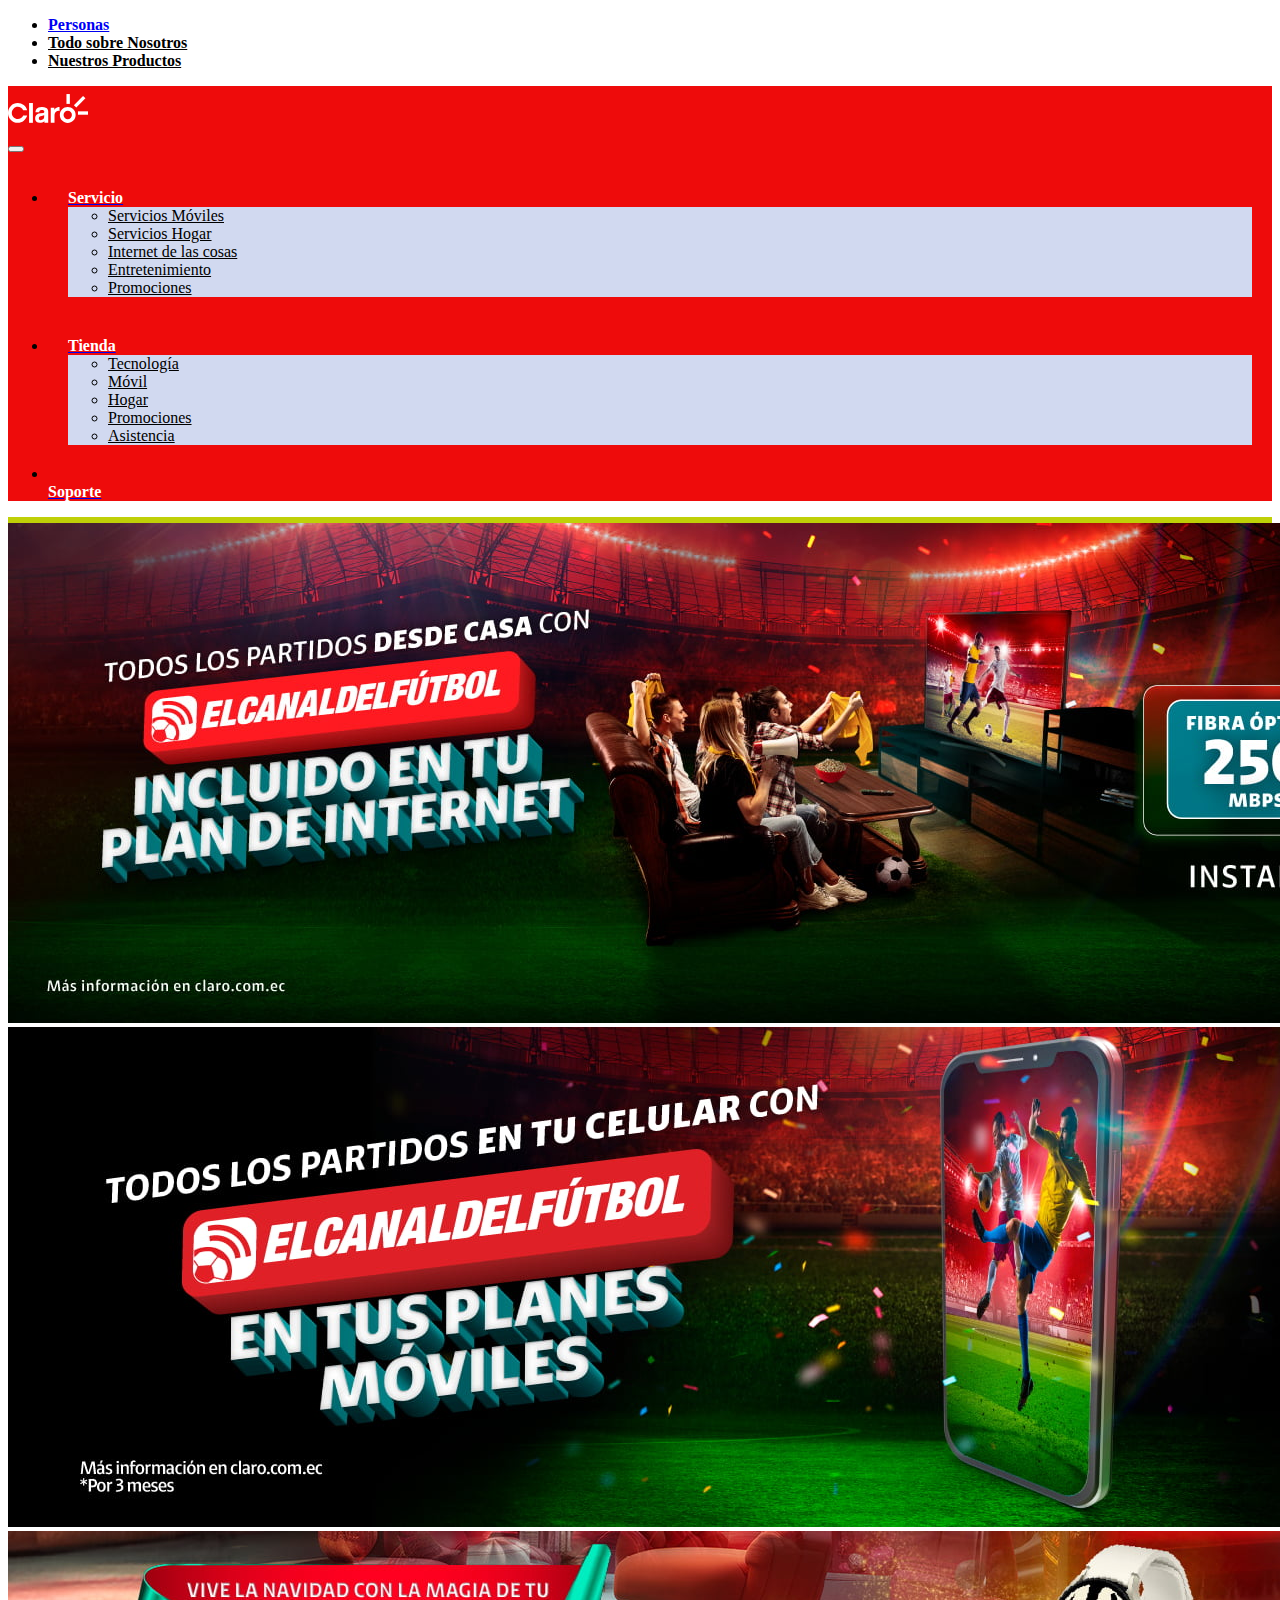
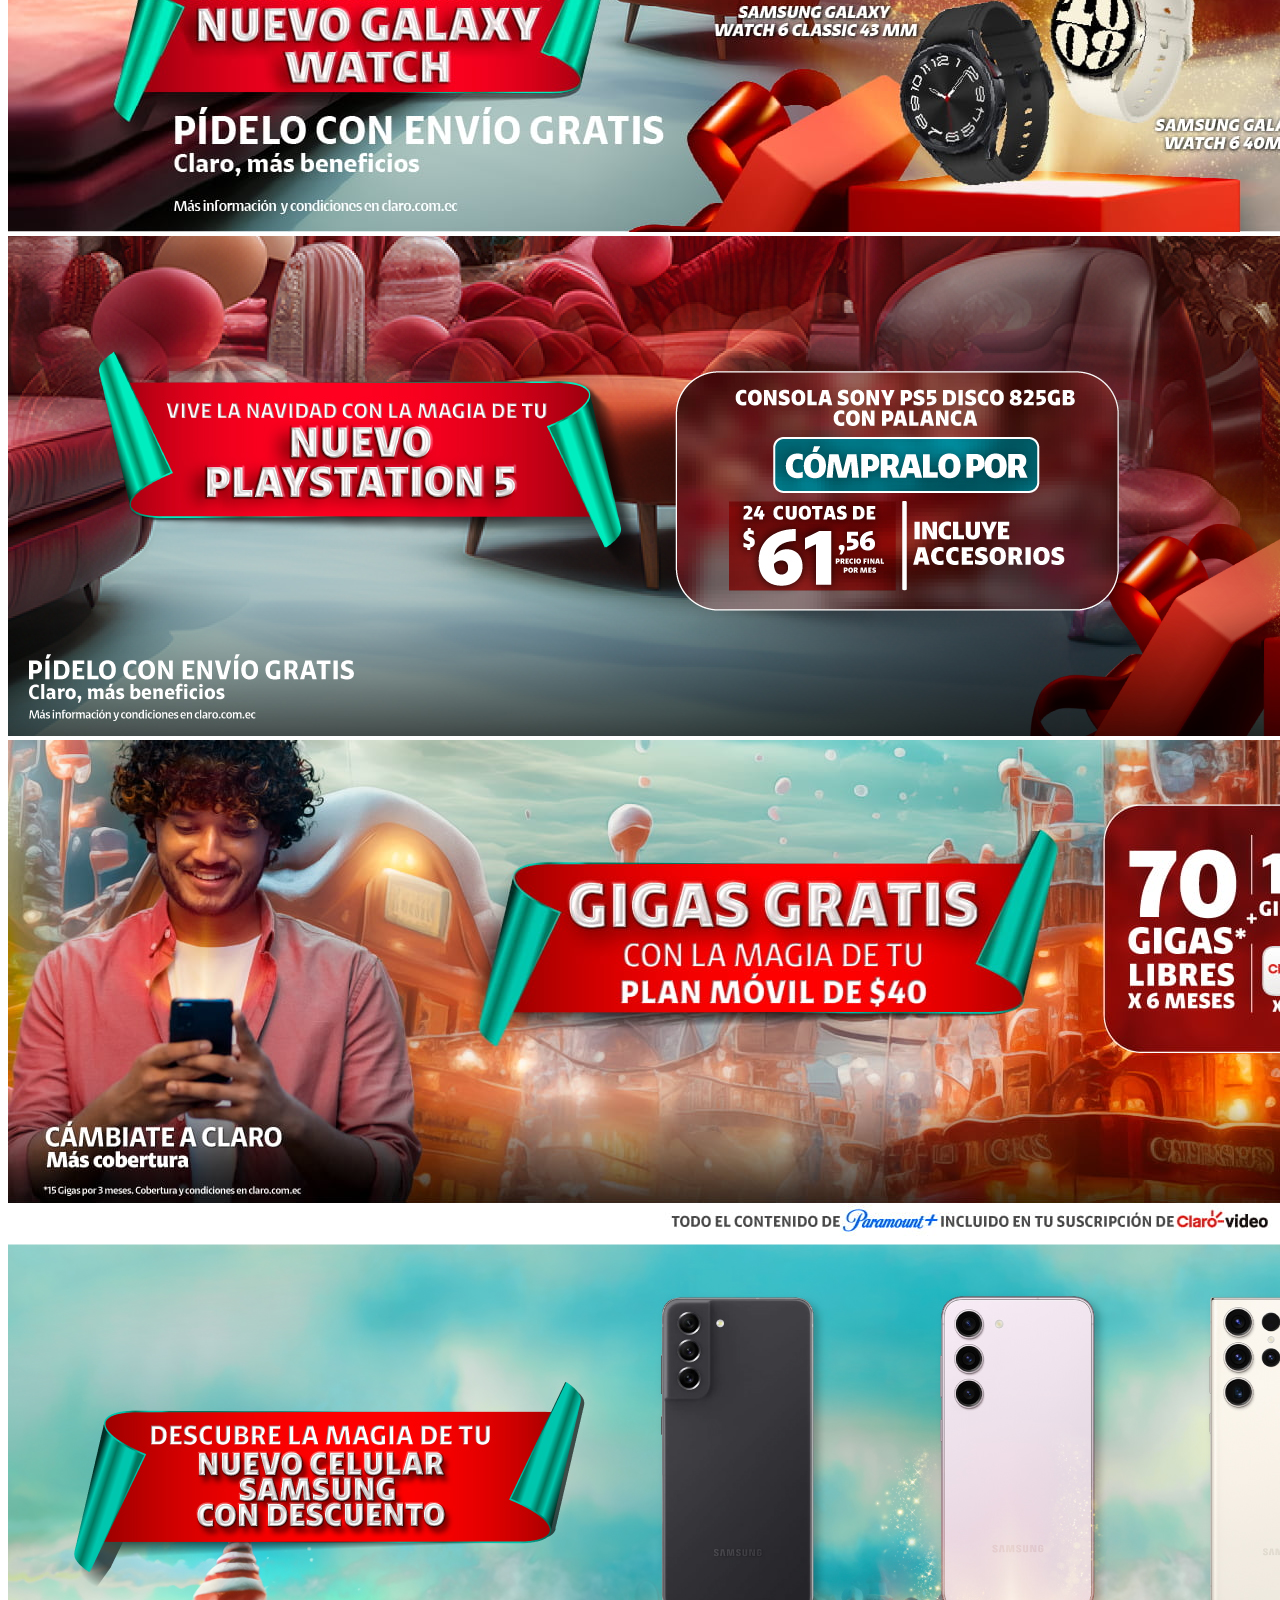
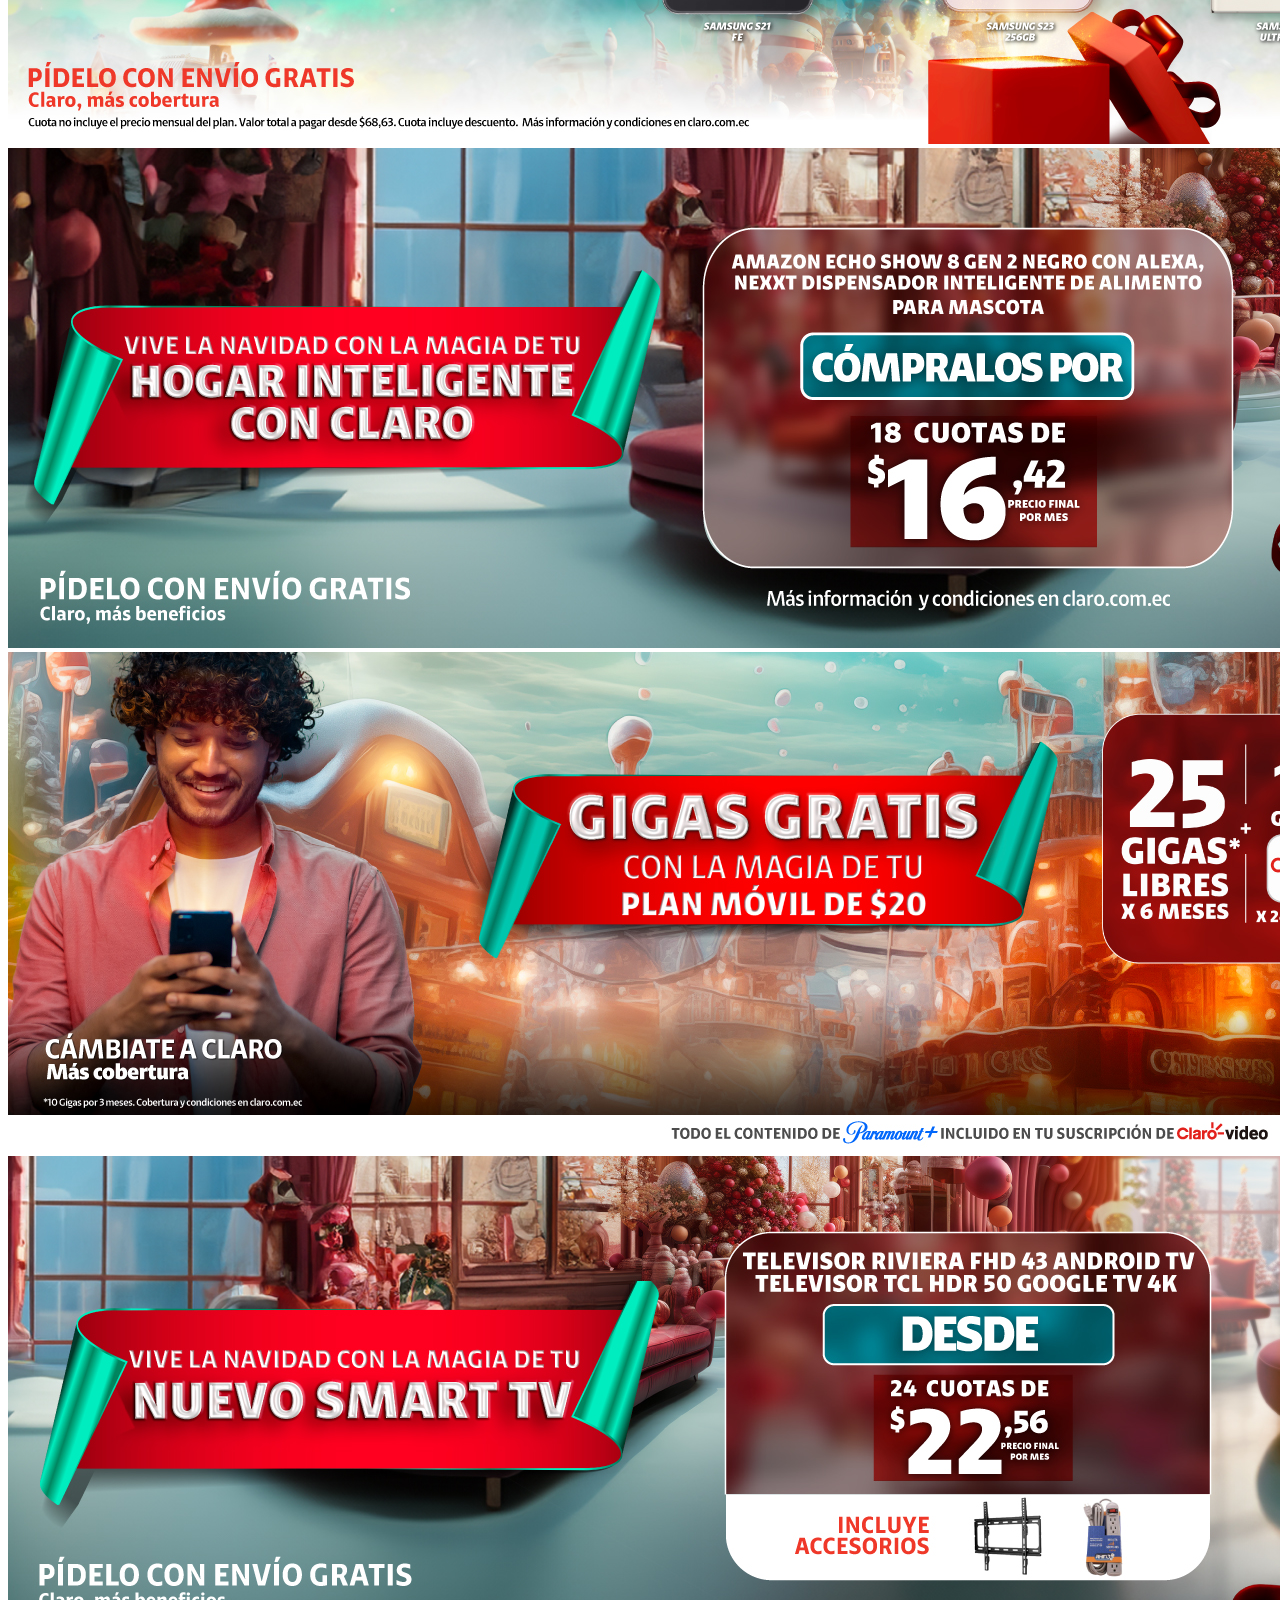
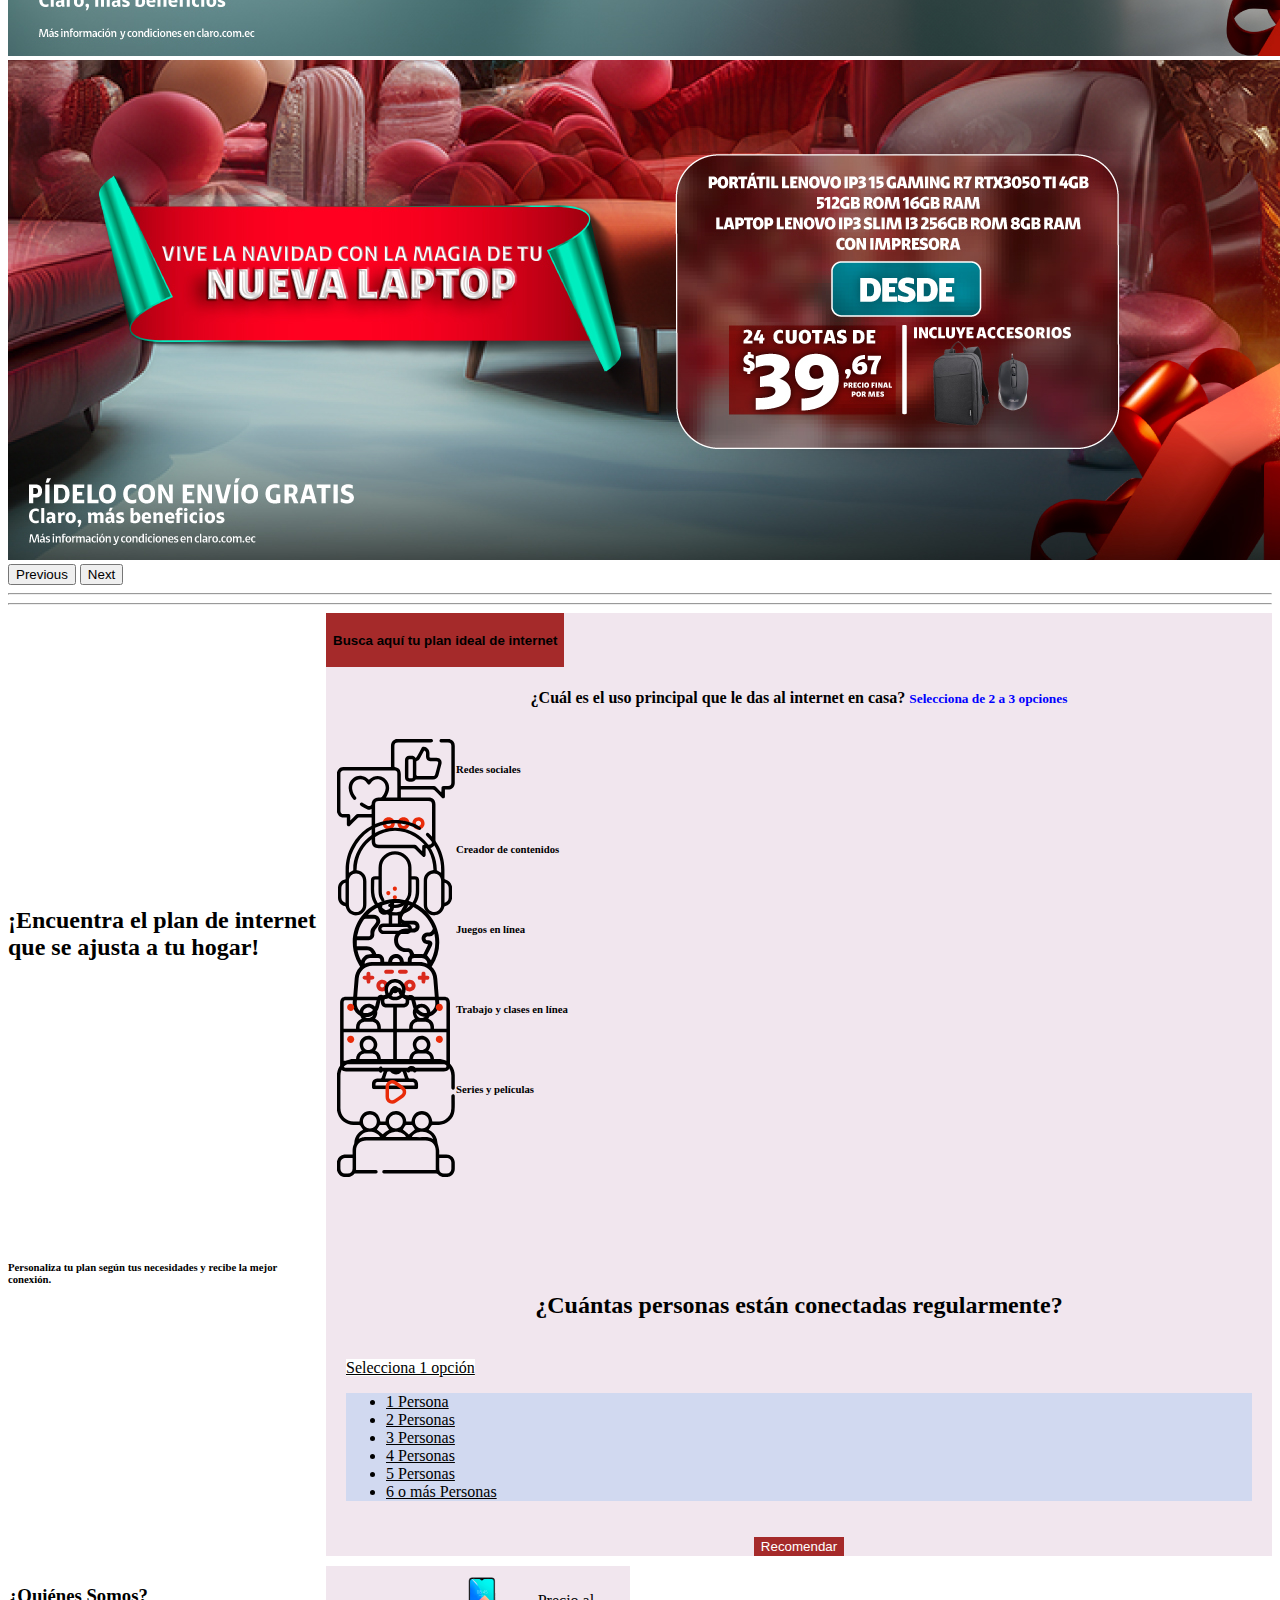
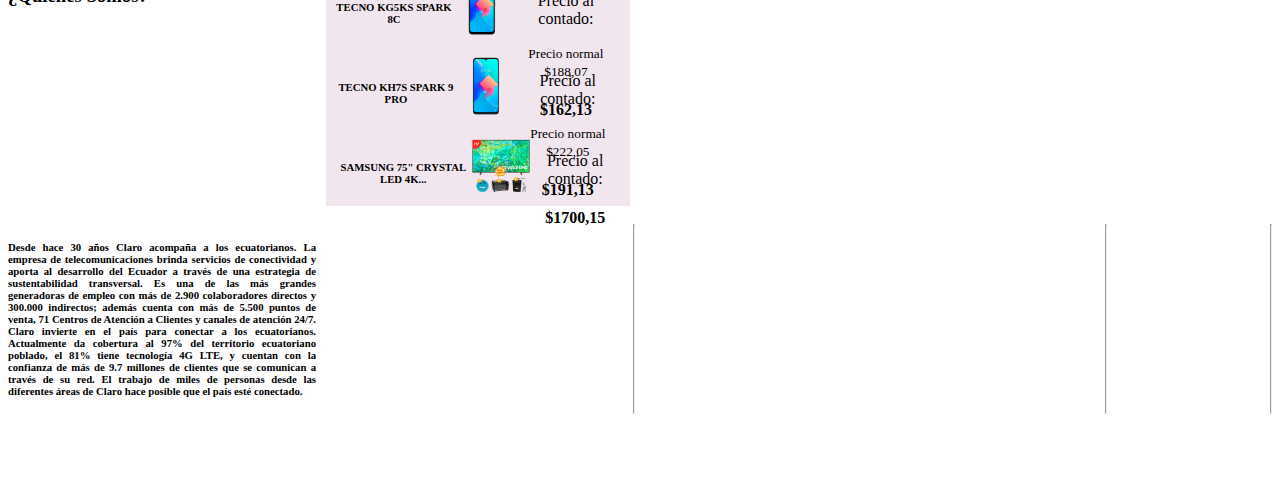
<file: index.html>
<!DOCTYPE html>
<html lang="en">
  <head>
    <meta charset="UTF-8" />
    <meta name="viewport" content="width=device-width, initial-scale=1.0" />
    <meta name="description" content="Página de inicio" />
    <meta name="keywords" content="html5, etiquetas" />
    <meta name="author" content="Karolina Gavilema" />
    <link
      href="https://cdn.jsdelivr.net/npm/bootstrap@5.3.2/dist/css/bootstrap.min.css"
      rel="stylesheet"
      integrity="sha384-T3c6CoIi6uLrA9TneNEoa7RxnatzjcDSCmG1MXxSR1GAsXEV/Dwwykc2MPK8M2HN"
      crossorigin="anonymous"
    />
    <link rel="stylesheet" href="css/estilos.css" />

    <title>Página oficial: Claro</title>
  </head>
  <body>
    <!-- ... (-----------------------------------------) ... -->
    <!-- ... (-----------------------------------------) ... -->
    <!-- ... (-----------------------------------------) ... -->

    <ul class="nav nav-underline">
      <li class="nav-item">
        <a class="nav-link active" aria-current="page" href="#"
          ><strong>Personas</strong></a
        >
      </li>
      <li class="nav-item">
        <a style="color:black" class="nav-link" href="nosotros.html"><strong>Todo sobre Nosotros</strong></a>
        
      </li>
      <li class="nav-item">
        <a style="color:black" class="nav-link" href="producto.html"><strong>Nuestros Productos</strong></a>
      </li>
    </ul>

    <!-- ... (-----------------------------------------) ... -->
    <!-- ... (-----------------------------------------) ... -->
    <!-- ... (-----------------------------------------) ... -->

    <nav class="navbar navbar-expand-lg bg-body-tertiary">
      <div class="container-fluid">
        <a class="navbar-brand" href="#"></a>
        <div>
          <img
            src="imagenes/logo-claro-blanco.svg"
            alt="logo"
            height="45px"
            width="80px"
          />
        </div>
        <button
          class="navbar-toggler"
          type="button"
          data-bs-toggle="collapse"
          data-bs-target="#navbarNavDropdown"
          aria-controls="navbarNavDropdown"
          aria-expanded="false"
          aria-label="Toggle navigation"
        >
          <span class="navbar-toggler-icon"></span>
        </button>
        <div class="collapse navbar-collapse" id="navbarNavDropdown">
          <ul class="navbar-nav">
            <li class="nav-item dropdown">
              <a
                class="nav-link dropdown-toggle"
                href="#"
                role="button"
                data-bs-toggle="dropdown"
                aria-expanded="false"
              >
                <strong style="color: white">Servicio</strong>
              </a>
              <ul class="dropdown-menu">
                <li><a class="dropdown-item" href="#">Servicios Móviles</a></li>
                <li><a class="dropdown-item" href="#">Servicios Hogar</a></li>
                <li>
                  <a class="dropdown-item" href="#">Internet de las cosas</a>
                </li>
                <li><a class="dropdown-item" href="#">Entretenimiento</a></li>
                <li><a class="dropdown-item" href="#">Promociones</a></li>
              </ul>
            </li>
            <li class="nav-item dropdown">
              <a
                class="nav-link dropdown-toggle"
                href="#"
                role="button"
                data-bs-toggle="dropdown"
                aria-expanded="false"
              >
                <strong style="color: white">Tienda</strong>
              </a>
              <ul class="dropdown-menu">
                <li><a class="dropdown-item" href="#">Tecnología</a></li>
                <li><a class="dropdown-item" href="#">Móvil</a></li>
                <li><a class="dropdown-item" href="#">Hogar</a></li>
                <li><a class="dropdown-item" href="#">Promociones</a></li>
                <li><a class="dropdown-item" href="#">Asistencia</a></li>
              </ul>
            </li>
            <li class="nav-item">
              <br />
              <a class="nav-link active" aria-current="page" href="https://soporteec.helpsite.cloud/home"
                ><strong style="color: white">Soporte</strong></a
              >
            </li>
          </ul>
        </div>
      </div>
    </nav>

    <!-- ... (BOOTSTRAP DE CARUSEL) ... -->
    <!-- ... (-----------------------------------------) ... -->
    <!-- ... (-----------------------------------------) ... -->
    <!-- ... (-----------------------------------------) ... -->

    <div
      style="
        display: flex;
        justify-content: center;
        border: solid rgb(191, 208, 7);
        background-color: rgb(239, 239, 212);
      "
    ></div>
    <div
      id="carouselExampleAutoplaying"
      class="carousel slide"
      data-bs-ride="carousel"
    >
      <div class="carousel-inner">
        <div class="carousel-item active">
          <img
            src="imagenes/vitrina_oneplayfutbol.jpg"
            class="d-block w-100"
            alt="..."
          />
        </div>
        <div class="carousel-item">
          <img
            src="imagenes/vitrina_futbol.jpg"
            class="d-block w-100"
            alt="..."
          />
        </div>
        <div class="carousel-item">
          <img
            src="imagenes/landing_reloj_.jpg"
            class="d-block w-100"
            alt="..."
          />
        </div>
        <div class="carousel-item active">
          <img
            src="imagenes/play_station.jpg"
            class="d-block w-100"
            alt="..."
          />
        </div>
        <div class="carousel-item active">
          <img
            src="imagenes/portabilidad4.jpg"
            class="d-block w-100"
            alt="..."
          />
        </div>
        <div class="carousel-item active">
          <img src="imagenes/samsung.jpg" class="d-block w-100" alt="..." />
        </div>
        <div class="carousel-item active">
          <img src="imagenes/echo_show.jpg" class="d-block w-100" alt="..." />
        </div>
        <div class="carousel-item active">
          <img src="imagenes/plan.jpg" class="d-block w-100" alt="..." />
        </div>
        <div class="carousel-item active">
          <img src="imagenes/generaldos_.jpg" class="d-block w-100" alt="..." />
        </div>
        <div class="carousel-item active">
          <img
            src="imagenes/laptops_impresora.jpg"
            class="d-block w-100"
            alt="..."
          />
        </div>
      </div>
      <button
        class="carousel-control-prev"
        type="button"
        data-bs-target="#carouselExampleAutoplaying"
        data-bs-slide="prev"
      >
        <span class="carousel-control-prev-icon" aria-hidden="true"></span>
        <span class="visually-hidden">Previous</span>
      </button>
      <button
        class="carousel-control-next"
        type="button"
        data-bs-target="#carouselExampleAutoplaying"
        data-bs-slide="next"
      >
        <span class="carousel-control-next-icon" aria-hidden="true"></span>
        <span class="visually-hidden">Next</span>
      </button>
      <hr />
      <hr />
    </div>

    <!-- ... (-----------------------------------------) ... -->
    <!-- ... (-----------------------------------------) ... -->
    <!-- ... (-----------------------------------------) ... -->

    <div class="contenedor-principal">
      <br />
      <h2 style="text-align: left">
        ¡Encuentra el plan de internet que se ajusta a tu hogar!
      </h2>
      <h6 style="text-align: left">
        Personaliza tu plan según tus necesidades y recibe la mejor conexión.
      </h6>
      <div class="grid-2">
        <div class="d-grid gap-2 d-md-block" style="text-align: left">
          <button class="btn btn-primary" type="button">
            <h4>Busca aquí tu plan ideal de internet</h4>
          </button>
        </div>
        <h4>
          ¿Cuál es el uso principal que le das al internet en casa?
          <span style="font-size: smaller; color: blue"
            >Selecciona de 2 a 3 opciones</span
          >
        </h4>
        <!-- ... (-----------------------------------------) ... -->
        <!-- ... (-----------------------------------------) ... -->
        <!-- ... (-----------------------------------------) ... -->

        <div class="card-group">
          <div class="card">
            <img
              src="imagenes/redes-sociales-icono.svg"
              class="card-img-top"
              alt="..."
              height="120px"
              width="120px"
            />
            <div class="card-body">
              <h6 class="card-title">Redes sociales</h6>
            </div>
          </div>
          <div class="card">
            <img
              src="imagenes/ico-creador-contenidos.svg"
              class="card-img-top"
              alt="..."
              height="120px"
              width="120px"
            />
            <div class="card-body">
              <h6 class="card-title">Creador de contenidos</h6>
            </div>
          </div>
          <div class="card">
            <img
              src="imagenes/ico-juegos-linea.svg"
              class="card-img-top"
              alt="..."
              height="120px"
              width="120px"
            />
            <div class="card-body">
              <h6 class="card-title">Juegos en línea</h6>
            </div>
          </div>
          <div class="card">
            <img
              src="imagenes/ico-trabajo-clases-linea.svg"
              class="card-img-top"
              alt="..."
              height="120px"
              width="120px"
            />
            <div class="card-body">
              <h6 class="card-title">Trabajo y clases en línea</h6>
            </div>
          </div>
          <div class="card">
            <img
              src="imagenes/ico-series-peliculas.svg"
              class="card-img-top"
              alt="..."
              height="120px"
              width="120px"
            />
            <div class="card-body">
              <h6 class="card-title">Series y películas</h6>
            </div>
          </div>
          <!-- ... (-----------------------------------------) ... -->
          <!-- ... (-----------------------------------------) ... -->
          <!-- ... (-----------------------------------------) ... -->
        </div>
        <br /><br /><br /><br /><br /><br /><br /><br />

        <h2>¿Cuántas personas están conectadas regularmente?</h2>
        <section>
          <div class="dropdown" style="text-align: left">
            <a
              class="btn btn-secondary dropdown-toggle"
              href="#"
              role="button"
              data-bs-toggle="dropdown"
              aria-expanded="false"
            >
              Selecciona 1 opción
            </a>
            <ul class="dropdown-menu">
              <li><a class="dropdown-item" href="#">1 Persona</a></li>
              <li><a class="dropdown-item" href="#">2 Personas</a></li>
              <li><a class="dropdown-item" href="#">3 Personas</a></li>
              <li><a class="dropdown-item" href="#">4 Personas</a></li>
              <li><a class="dropdown-item" href="#">5 Personas</a></li>
              <li><a class="dropdown-item" href="#">6 o más Personas</a></li>
            </ul>
          </div>
          <div class="d-grid gap-2 col-3 mx-auto">
            <button
              style="color: rgb(255, 255, 255)"
              class="btn btn-primary"
              type="button"
            >
              Recomendar
            </button>
          </div>
        </section>
        <!-- ... (-----------------------------------------) ... -->
        <!-- ... (-----------------------------------------) ... -->
      </div>

      <h3 style="text-align: left">¿Quiénes Somos?</h3>
      <h6 style="text-align: justify">
        Desde hace 30 años Claro acompaña a los ecuatorianos. La empresa de
        telecomunicaciones brinda servicios de conectividad y aporta al
        desarrollo del Ecuador a través de una estrategia de sustentabilidad
        transversal. Es una de las más grandes generadoras de empleo con más de
        2.900 colaboradores directos y 300.000 indirectos; además cuenta con más
        de 5.500 puntos de venta, 71 Centros de Atención a Clientes y canales de
        atención 24/7. Claro invierte en el país para conectar a los
        ecuatorianos. Actualmente da cobertura al 97% del territorio ecuatoriano
        poblado, el 81% tiene tecnología 4G LTE, y cuentan con la confianza de
        más de 9.7 millones de clientes que se comunican a través de su red. El
        trabajo de miles de personas desde las diferentes áreas de Claro hace
        posible que el país esté conectado.
      </h6>
      <hr />
      <hr />

      <hr />
      
     
     <br><br><br><br>
    
      
      <div class="grid-3">
        <div class="d-grid gap-2 d-md-block" style="text-align: left"></div>

        <!-- ... (-----------------------------------------) ... -->
        <!-- ... (-----------------------------------------) ... -->
        <!-- ... (-----------------------------------------) ... -->
        <div class="card-group">
          <div class="card">
            <h6 class="card-title">TECNO KG5KS SPARK 8C</h6>
            <img src="imagenes/tecno.png" class="card-img-top" alt="..." />
            <div class="card-body">
              <p class="card-text">Precio al contado:</p>
              <p class="card-text">
                <small class="text-body-secondary">Precio normal $188,07</small>
              </p>
              <h4>$162,13</h4>
            </div>
          </div>
          <div class="card">
            <h6 class="card-title">TECNO KH7S SPARK 9 PRO</h6>
            <img
              src="imagenes/spark-9-pro.png"
              class="card-img-top"
              alt="..."
            />
            <div class="card-body">
              <p class="card-text">Precio al contado:</p>
              <p class="card-text">
                <small class="text-body-secondary">Precio normal $222,05</small>
              </p>
              <h4>$191,13</h4>
            </div>
          </div>
          <div class="card">
            <h6 class="card-title">SAMSUNG 75" CRYSTAL LED 4K...</h6>
            <img src="imagenes/09-samsung.png" class="card-img-top" alt="..." />
            <div class="card-body">
              <p class="card-text">Precio al contado:</p>
              <h4>$1700,15</h4>
            </div>
          </div>
          
        </div>
        
      </div>
      
        <!-- ... (-----------------------------------------) ... -->
        <!-- ... (-----------------------------------------) ... -->
        <!-- ... (-----------------------------------------) ... -->
        
        
    
    <script
      src="https://cdn.jsdelivr.net/npm/bootstrap@5.3.2/dist/js/bootstrap.bundle.min.js"
      integrity="sha384-C6RzsynM9kWDrMNeT87bh95OGNyZPhcTNXj1NW7RuBCsyN/o0jlpcV8Qyq46cDfL"
      crossorigin="anonymous"
    ></script>
  </body>
</html>
</file>
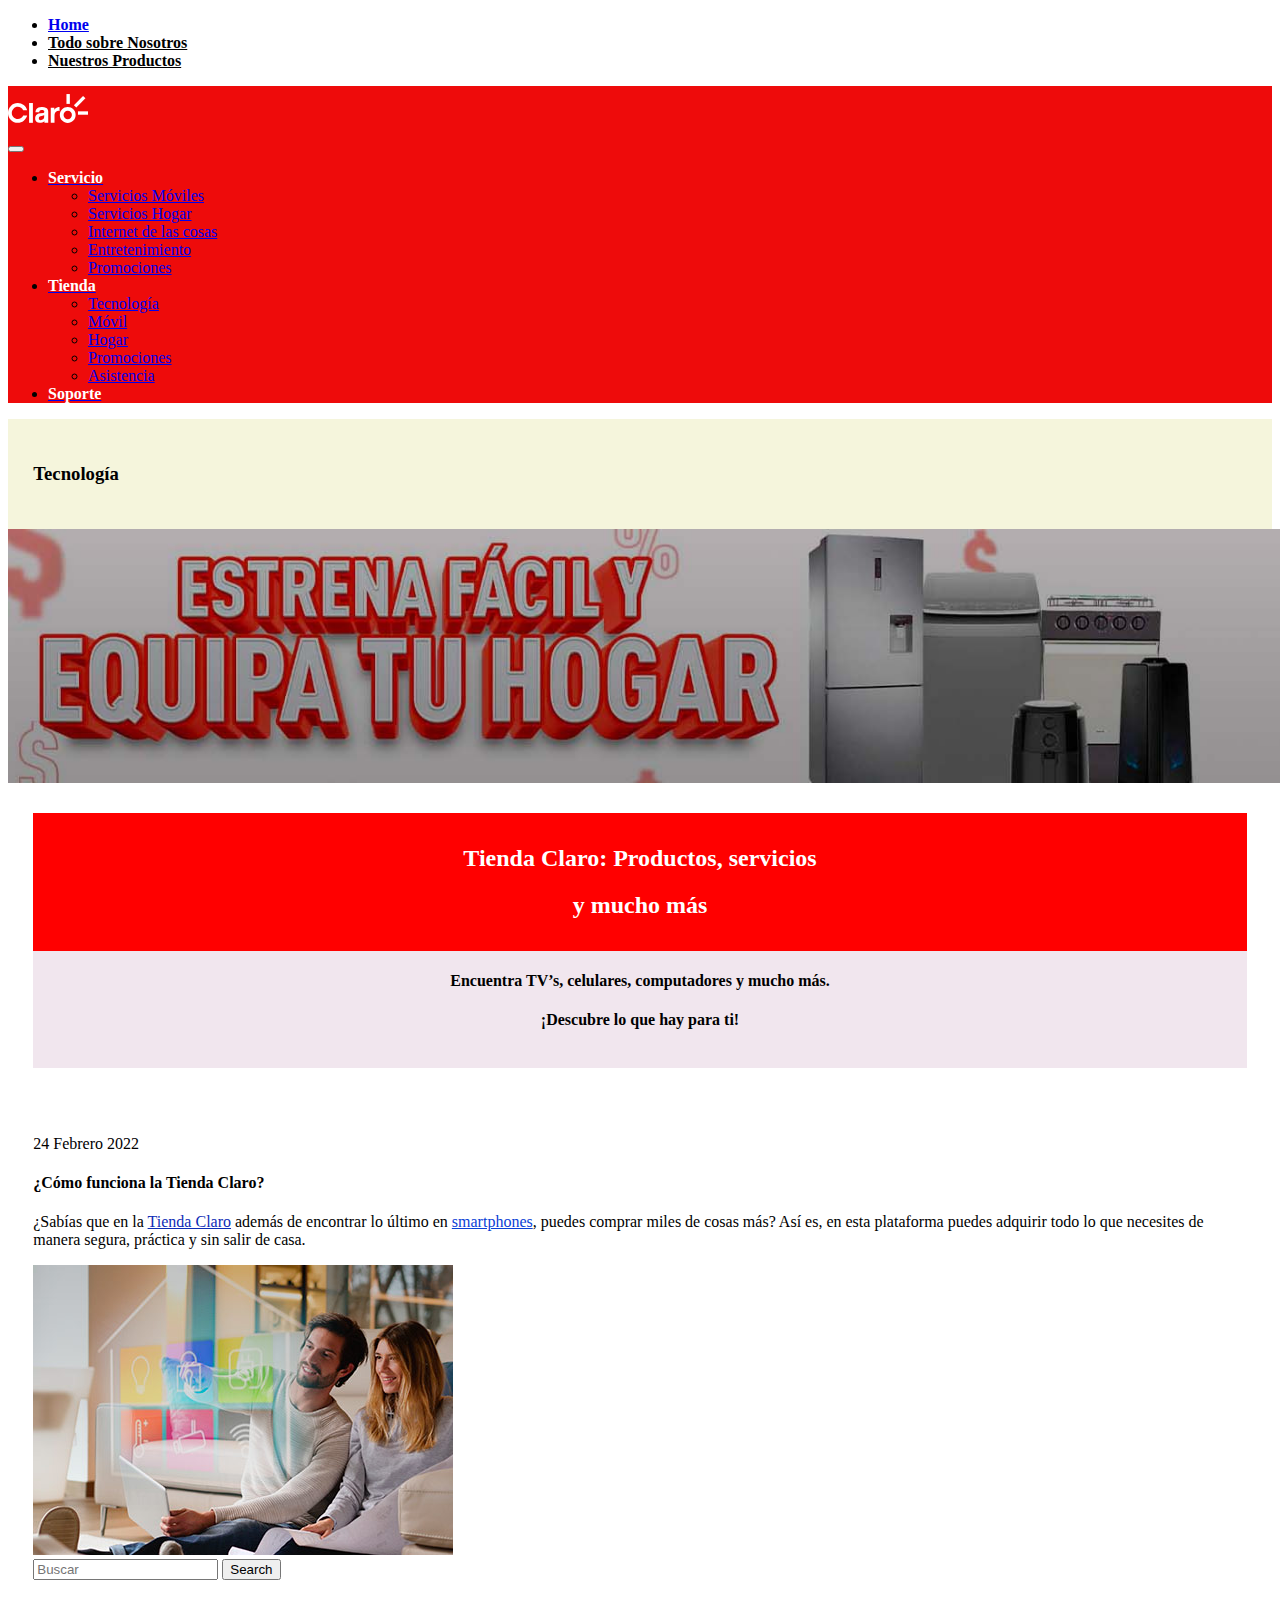
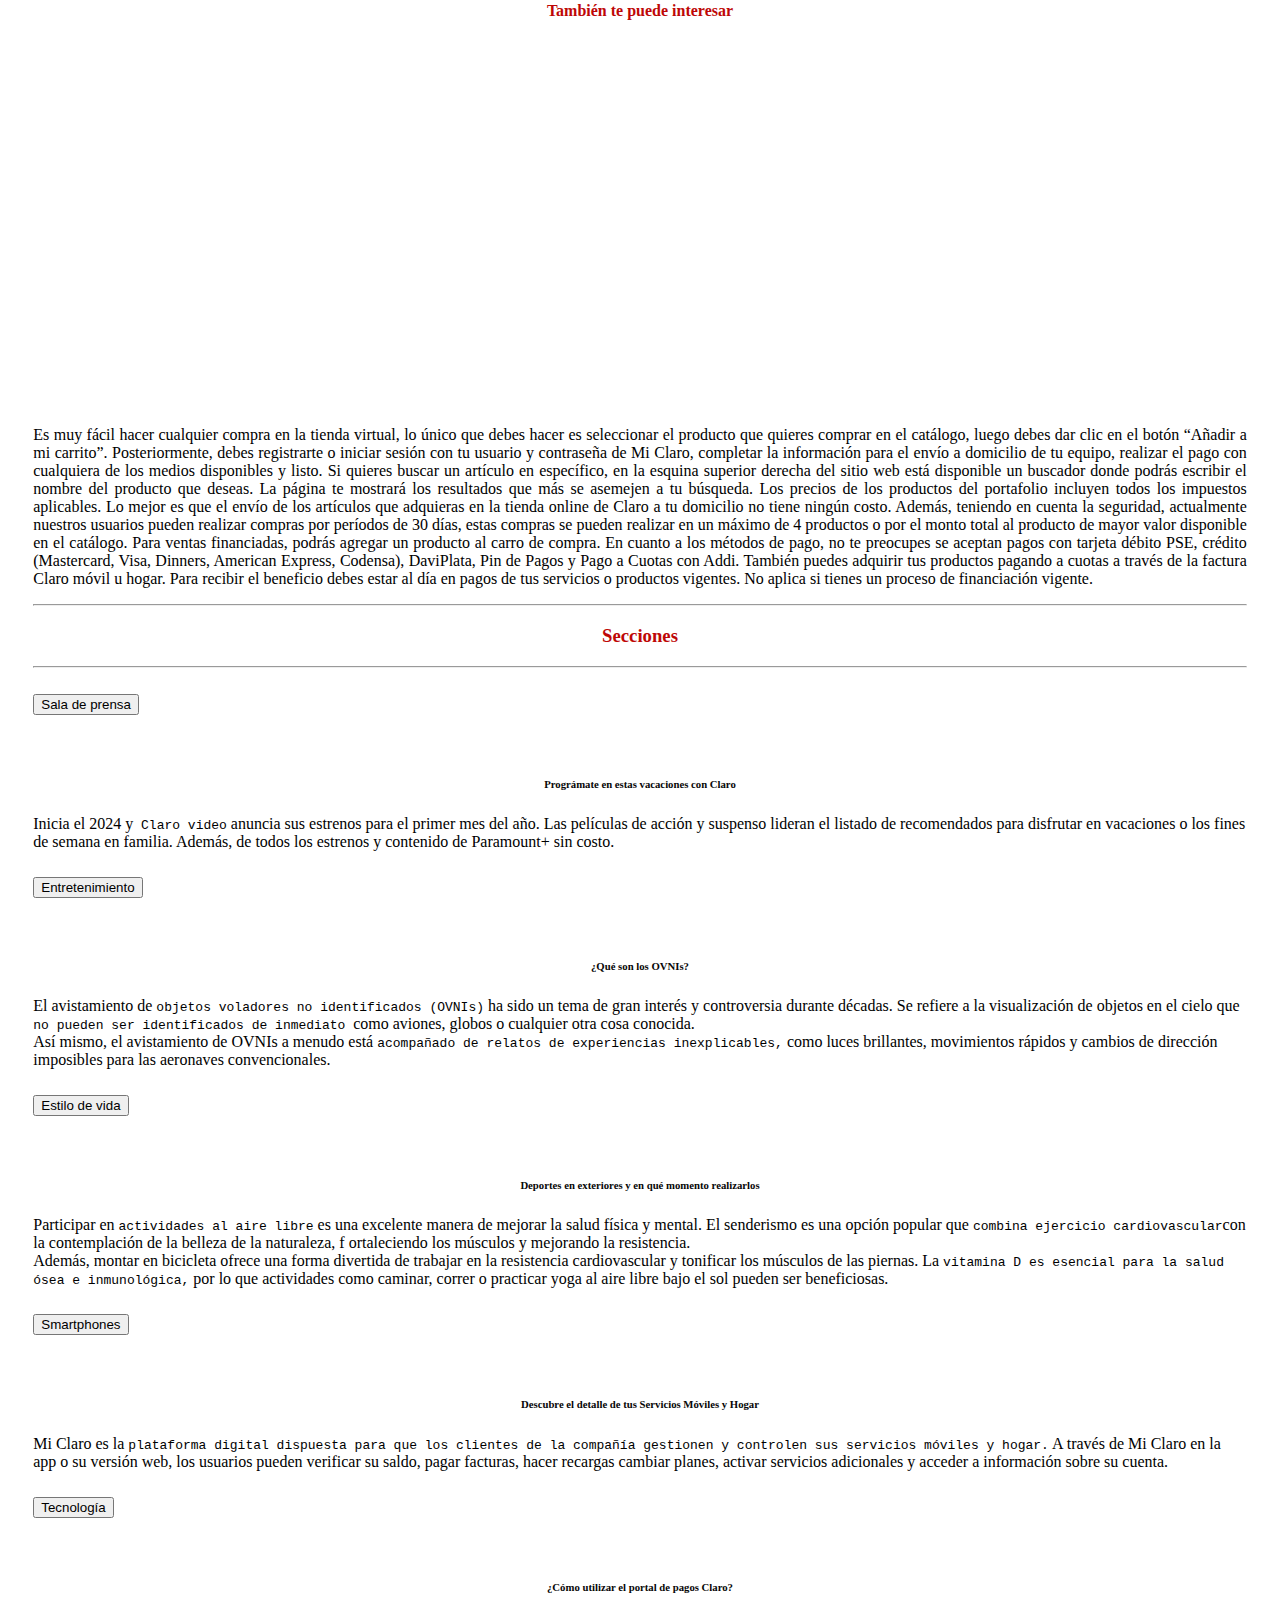
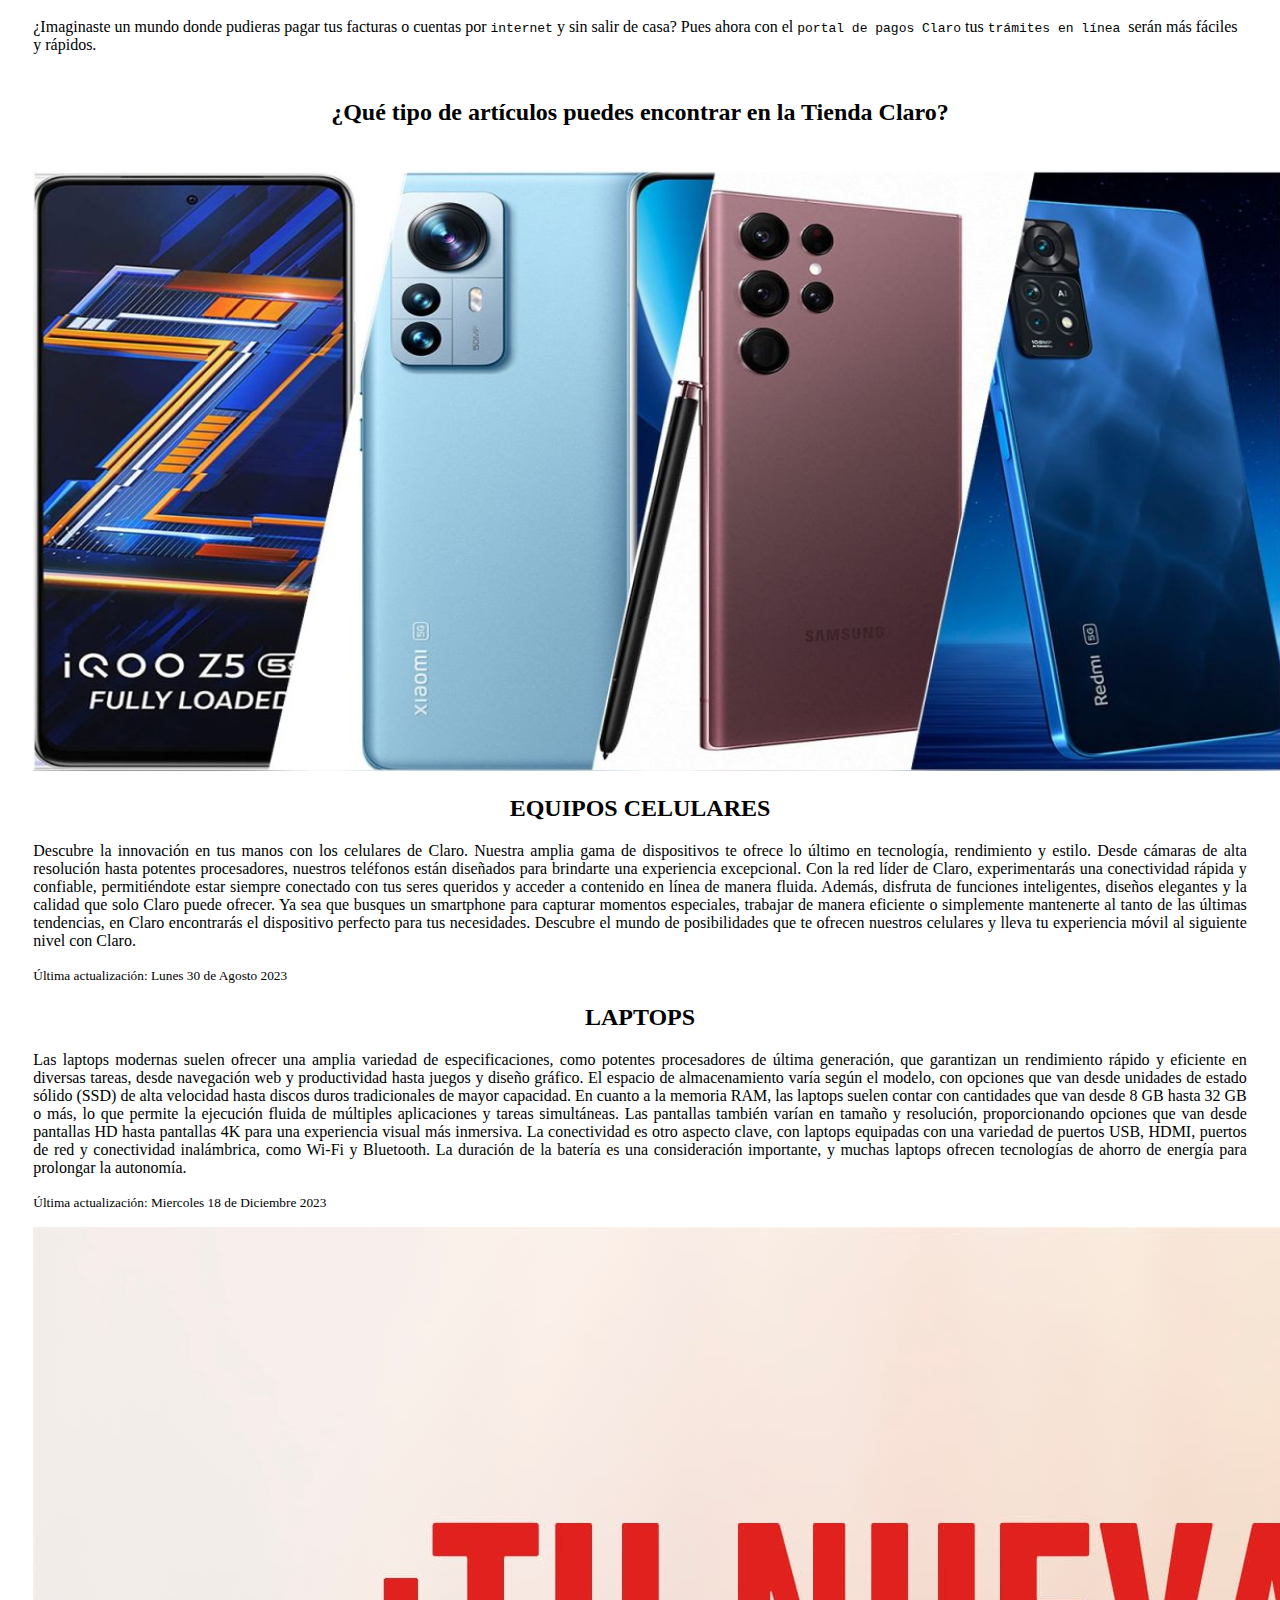
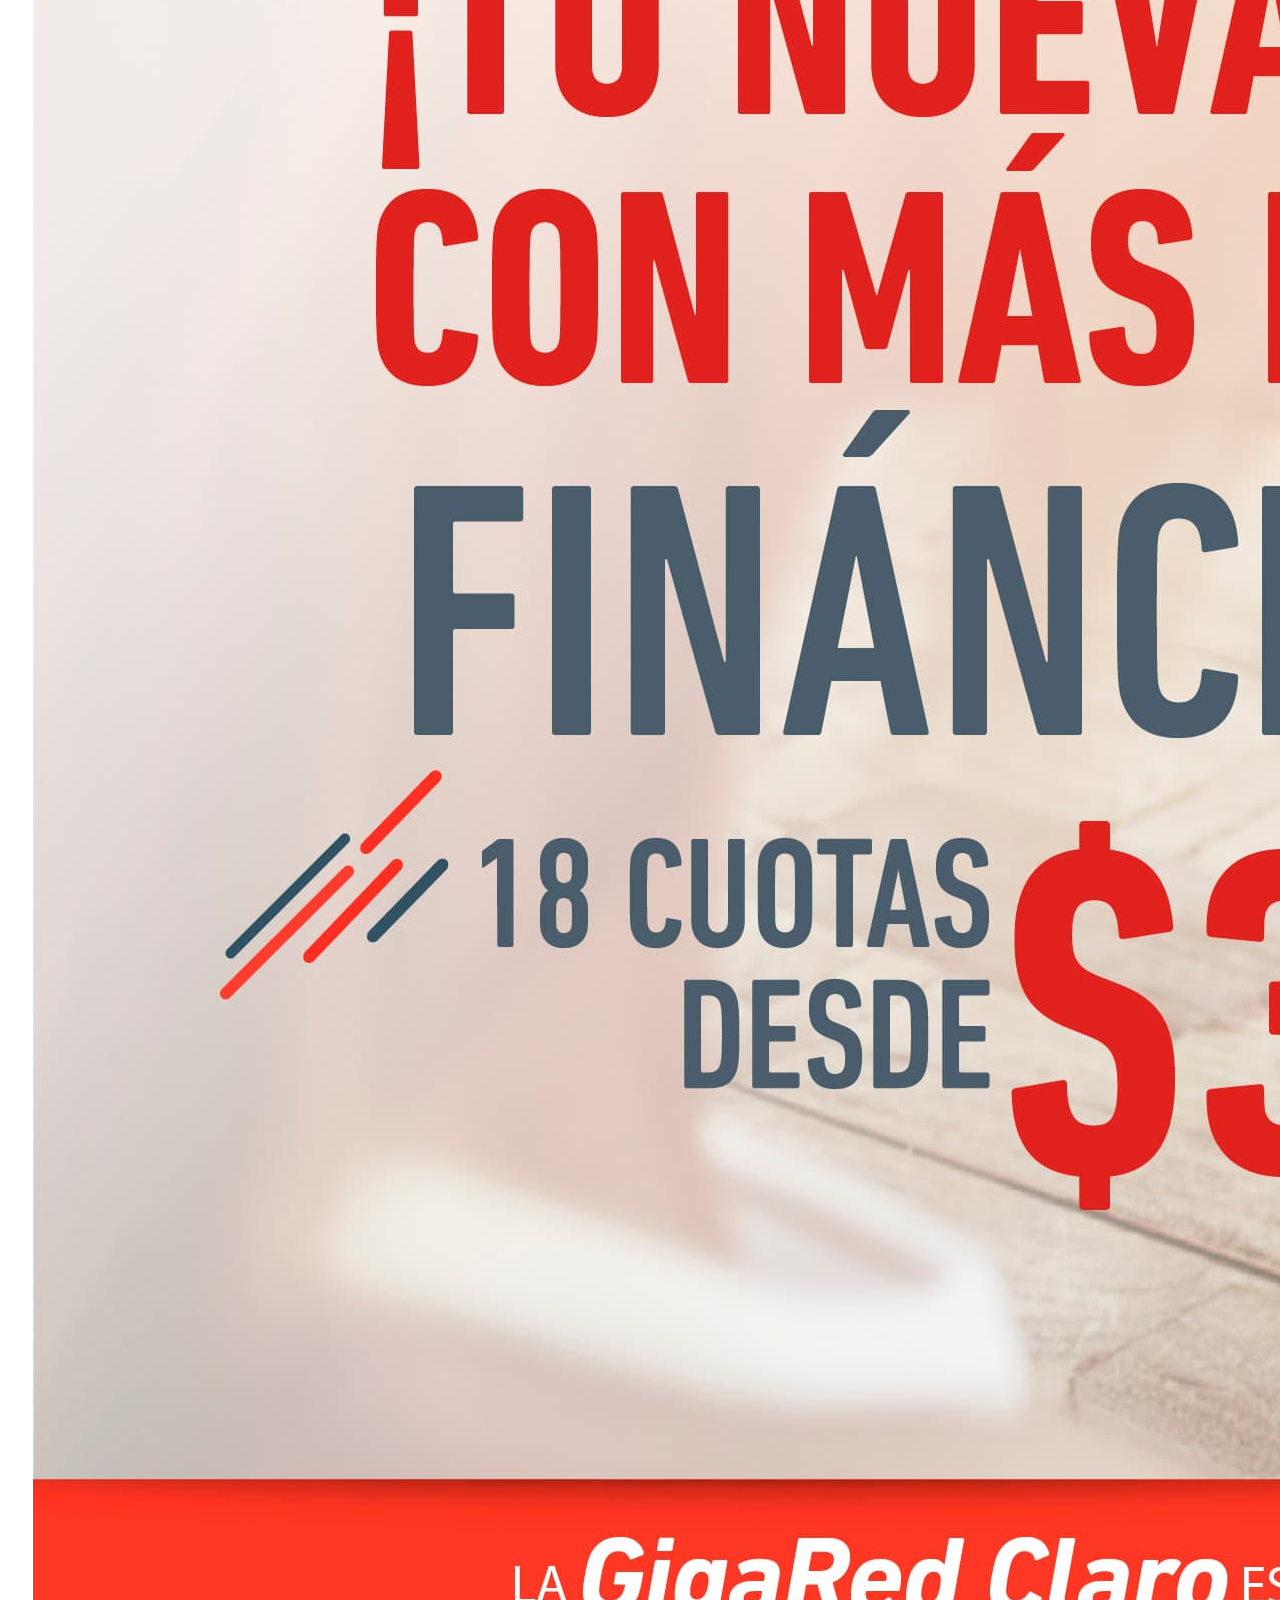
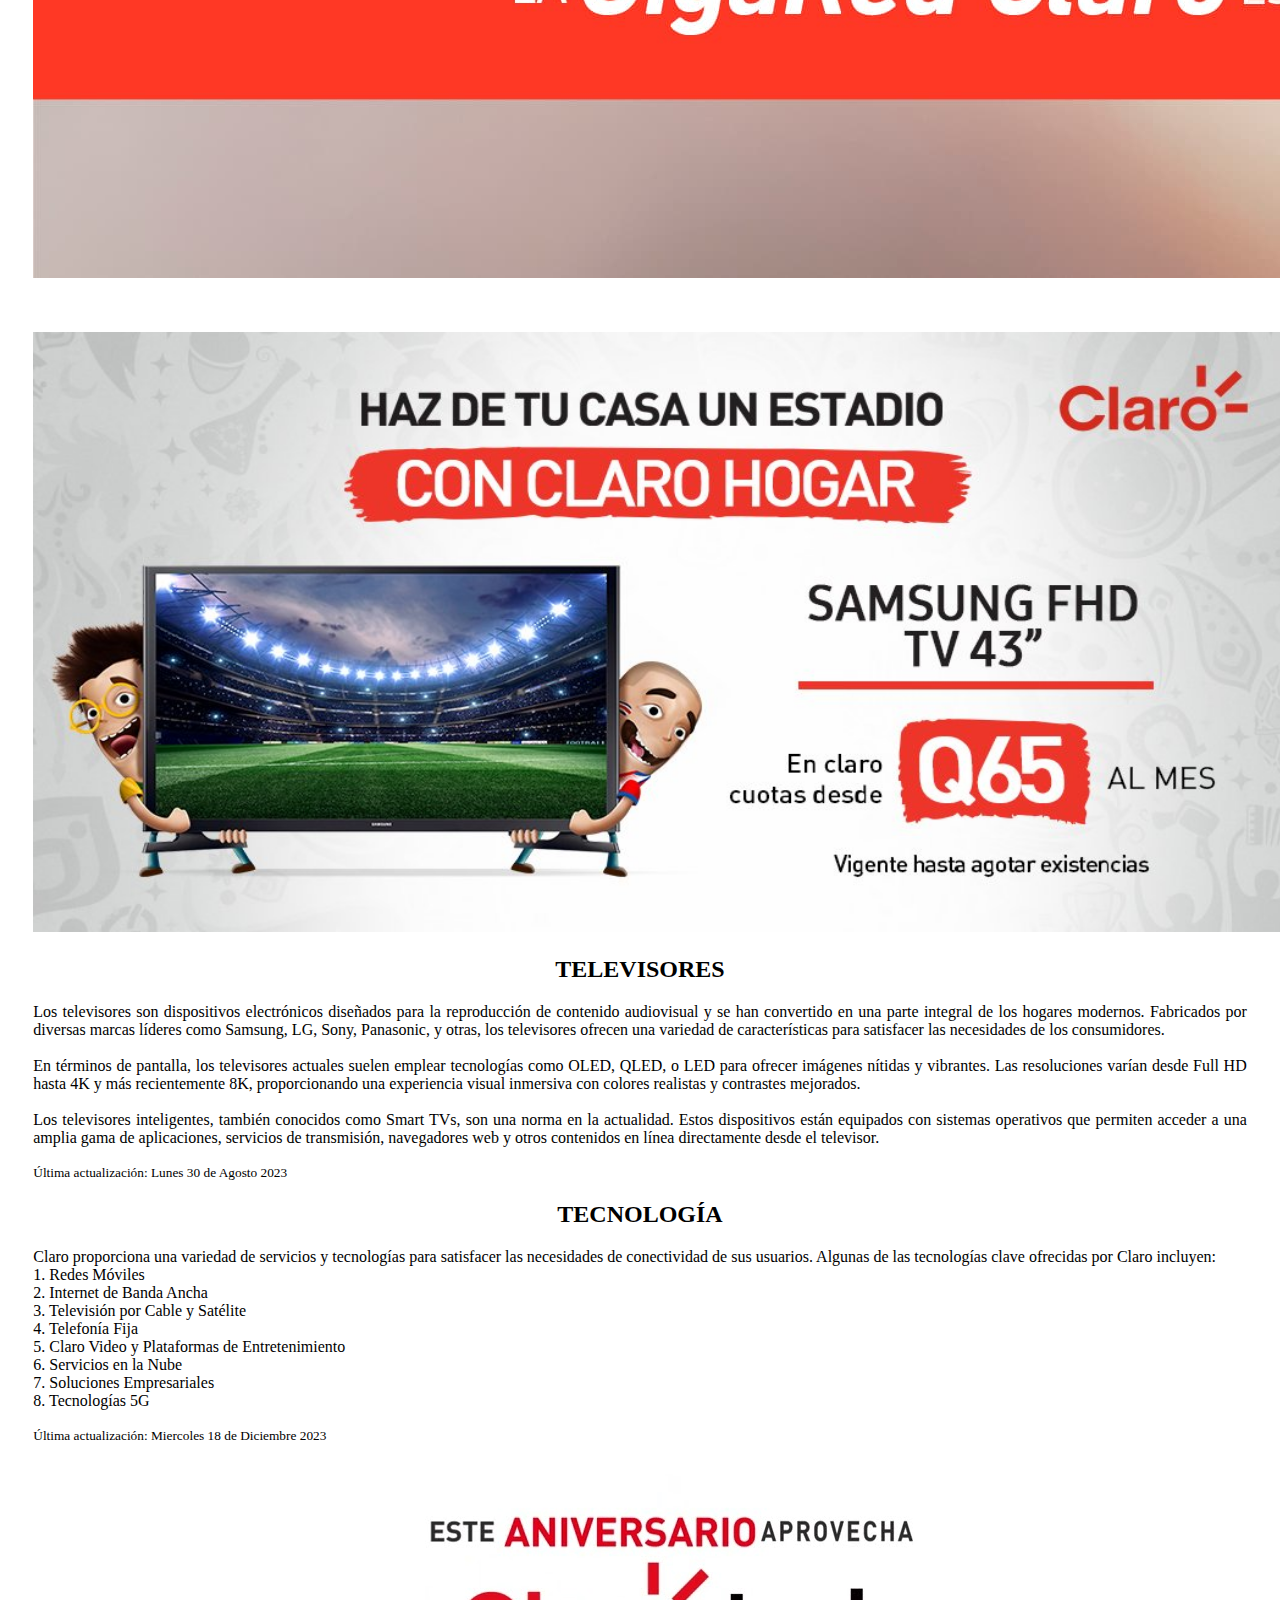
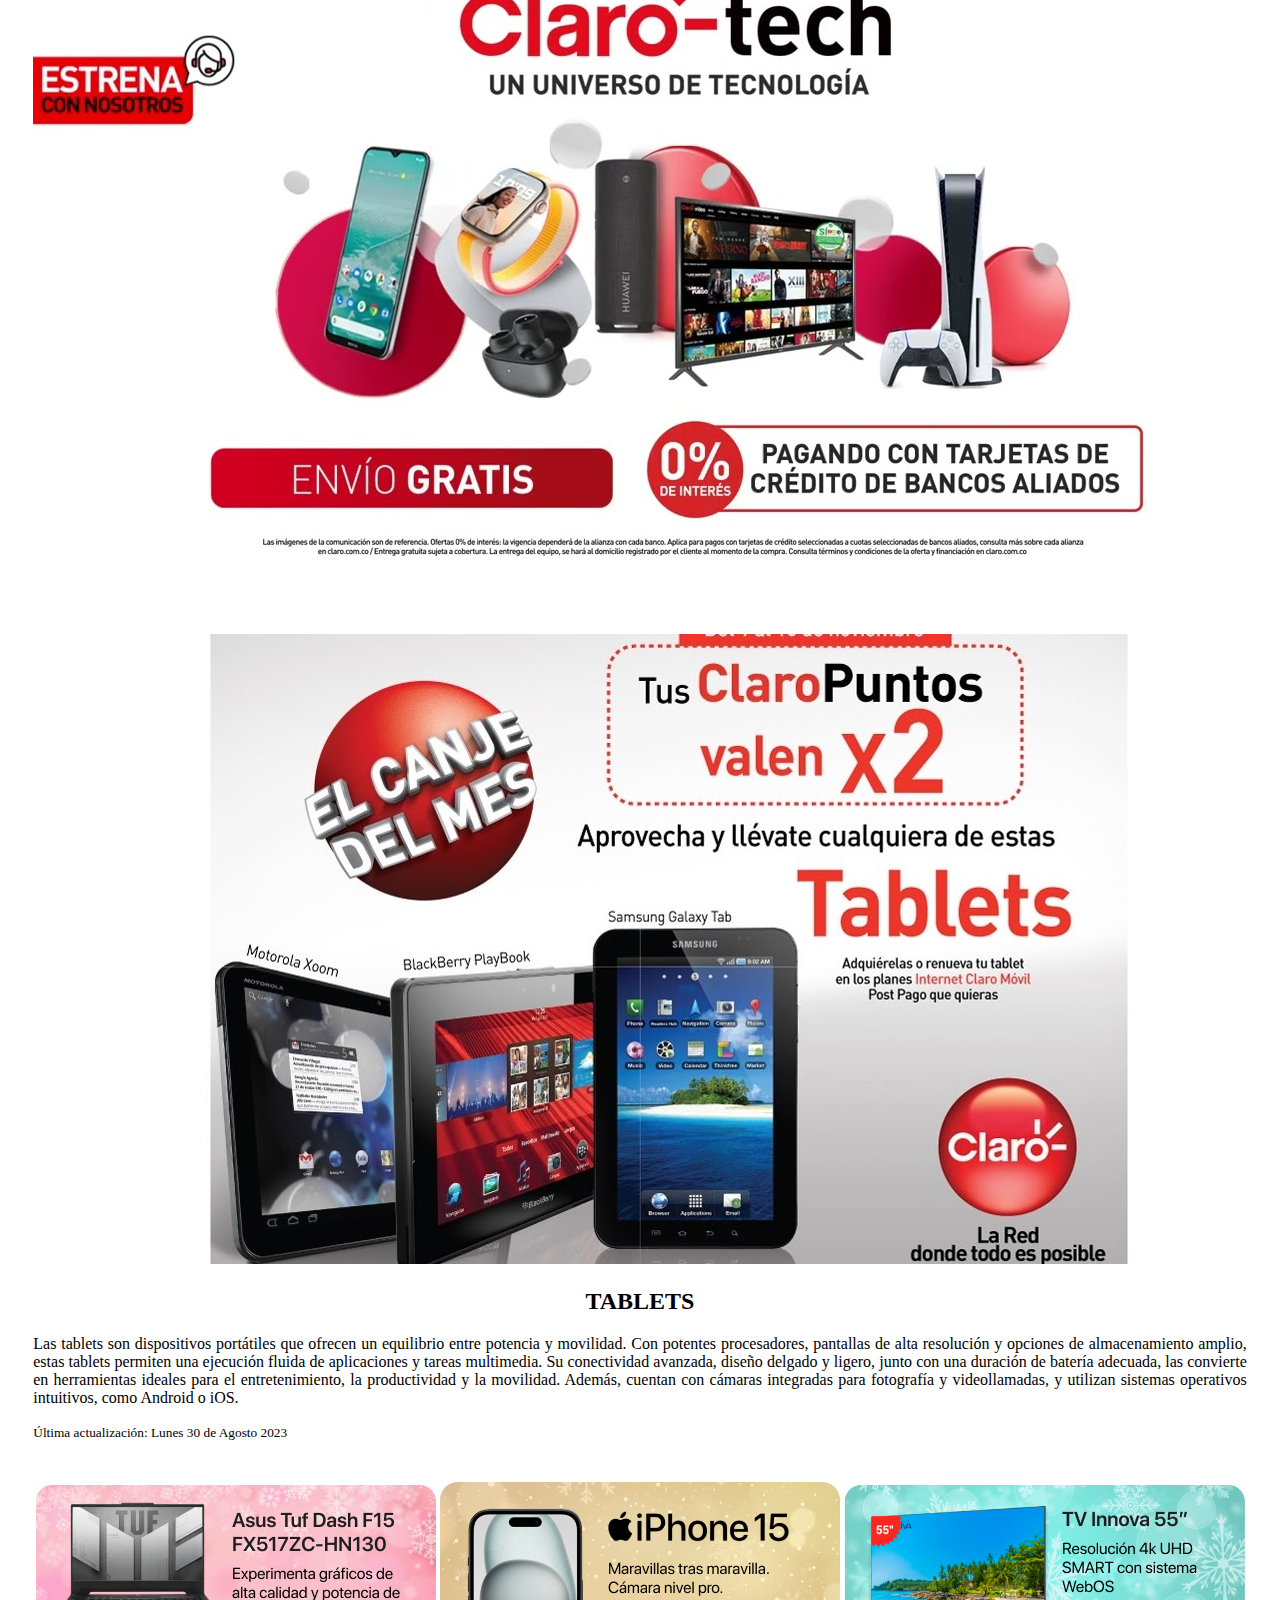
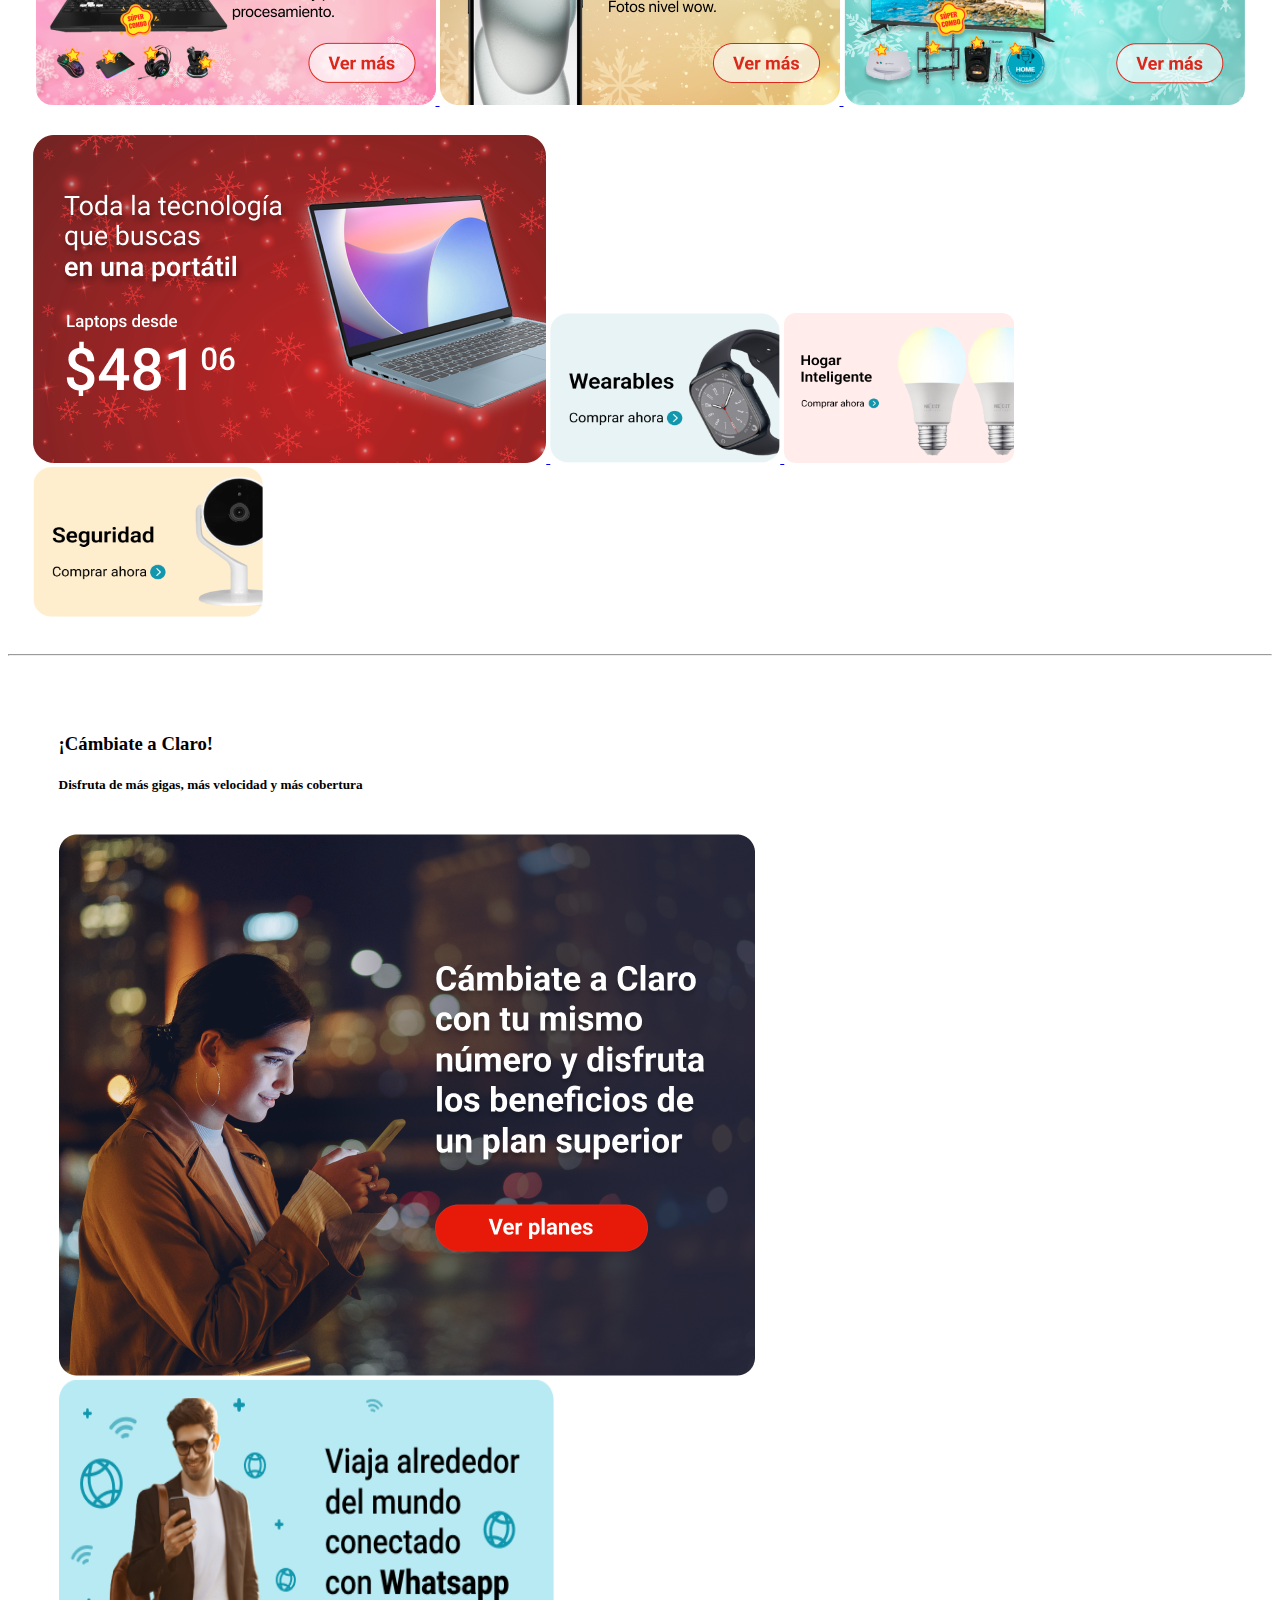
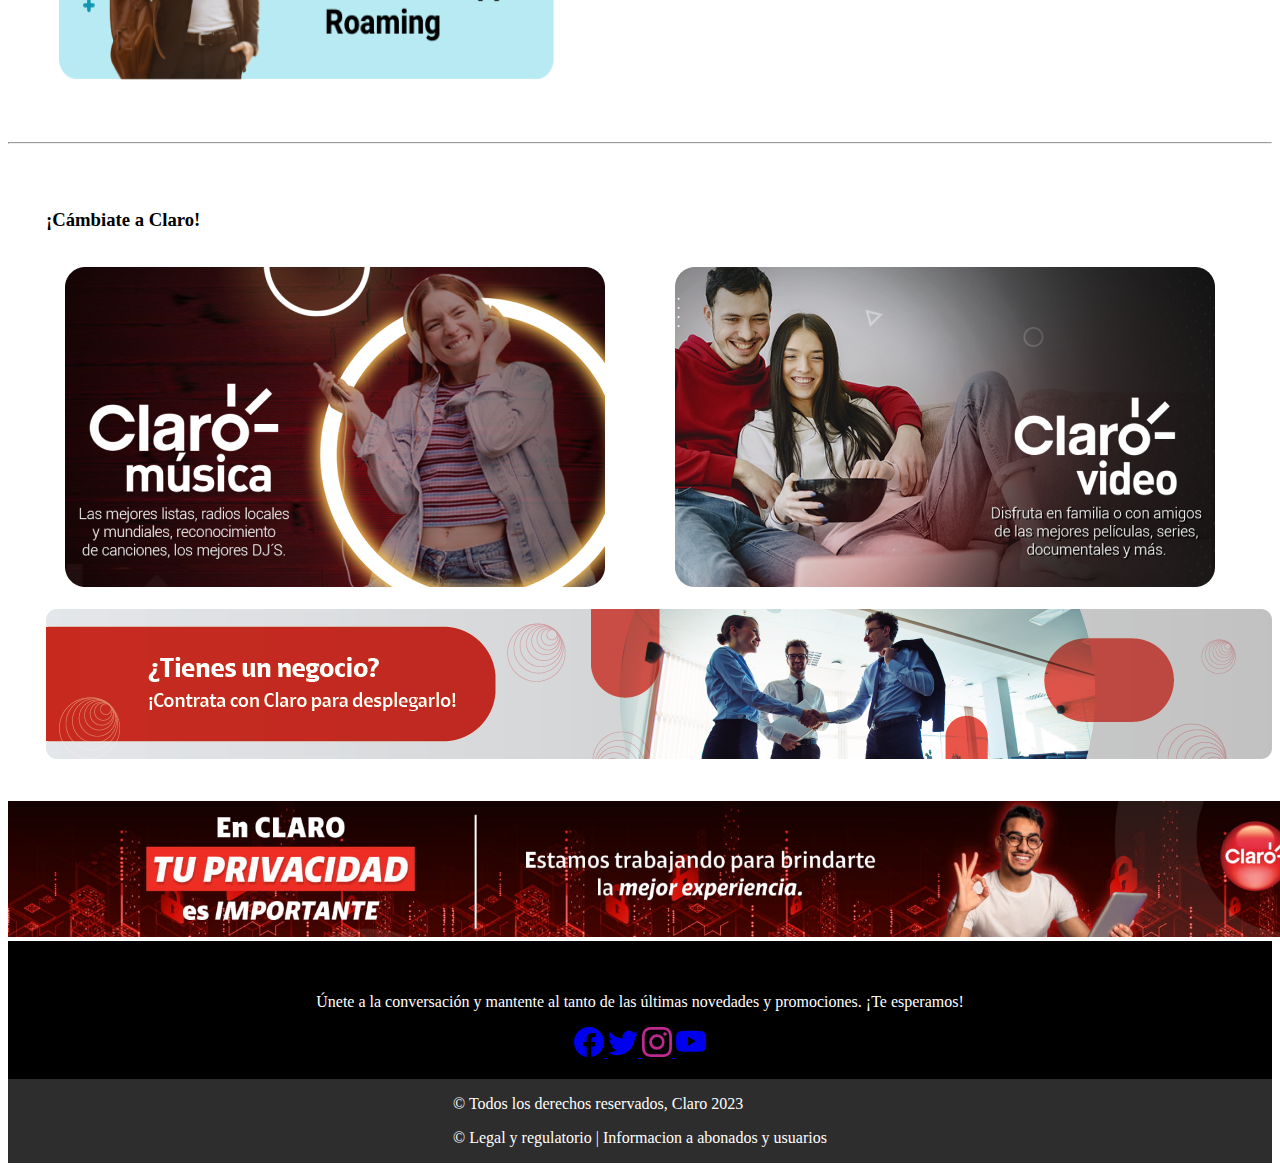
<file: producto.html>
<!DOCTYPE html>
<html lang="en">
<head>
    <meta charset="UTF-8">
    <meta name="viewport" content="width=device-width, initial-scale=1.0">
    <meta name="description" content="Página de inicio" />
    <meta name="keywords" content="html5, etiquetas" />
    <meta name="author" content="Karolina Gavilema" />
    <link
      href="https://cdn.jsdelivr.net/npm/bootstrap@5.3.2/dist/css/bootstrap.min.css"
      rel="stylesheet"
      integrity="sha384-T3c6CoIi6uLrA9TneNEoa7RxnatzjcDSCmG1MXxSR1GAsXEV/Dwwykc2MPK8M2HN"
      crossorigin="anonymous"
    />
    <link rel="stylesheet" href="css/producto.css" />
    <title>Tienda Claro: Productos, servicios y mucho más</title>
</head>
<body>
     <!-- ... (-----------------------------------------) ... -->
    <!-- ... (-----------------------------------------) ... -->
    <!-- ... (-----------------------------------------) ... -->

    <ul class="nav nav-underline">
        <li class="nav-item">
          <a class="nav-link active" aria-current="page" href="index.html"
            ><strong>Home</strong></a
          >
        </li>
        <li class="nav-item" >
          <a style="color:black" class="nav-link" href="nosotros.html"><strong>Todo sobre Nosotros</strong></a>
        </li>
        <li class="nav-item">
          <a style="color:black" class="nav-link" href="producto.html"><strong>Nuestros Productos</strong></a>
        </li>
      </ul>
  
      <!-- ... (-----------------------------------------) ... -->
      <!-- ... (-----------------------------------------) ... -->
      <!-- ... (-----------------------------------------) ... -->
  
      <nav class="navbar navbar-expand-lg bg-body-tertiary">
        <div class="container-fluid">
          <a class="navbar-brand" href="#"></a>
          <div>
            <img
              src="imagenes/logo-claro-blanco.svg"
              alt="logo"
              height="45px"
              width="80px"
            />
          </div>
          <button
            class="navbar-toggler"
            type="button"
            data-bs-toggle="collapse"
            data-bs-target="#navbarNavDropdown"
            aria-controls="navbarNavDropdown"
            aria-expanded="false"
            aria-label="Toggle navigation"
          >
            <span class="navbar-toggler-icon"></span>
          </button>
          <div class="collapse navbar-collapse" id="navbarNavDropdown">
            <ul class="navbar-nav">
              <li class="nav-item dropdown">
                <a
                  class="nav-link dropdown-toggle"
                  href="#"
                  role="button"
                  data-bs-toggle="dropdown"
                  aria-expanded="false"
                >
                  <strong style="color: white">Servicio</strong>
                </a>
                <ul class="dropdown-menu">
                  <li><a class="dropdown-item" href="#">Servicios Móviles</a></li>
                  <li><a class="dropdown-item" href="#">Servicios Hogar</a></li>
                  <li>
                    <a class="dropdown-item" href="#">Internet de las cosas</a>
                  </li>
                  <li><a class="dropdown-item" href="#">Entretenimiento</a></li>
                  <li><a class="dropdown-item" href="#">Promociones</a></li>
                </ul>
              </li>
              <li class="nav-item dropdown">
                <a
                  class="nav-link dropdown-toggle"
                  href="#"
                  role="button"
                  data-bs-toggle="dropdown"
                  aria-expanded="false"
                >
                  <strong style="color: white">Tienda</strong>
                </a>
                <ul class="dropdown-menu">
                  <li><a class="dropdown-item" href="#">Tecnología</a></li>
                  <li><a class="dropdown-item" href="#">Móvil</a></li>
                  <li><a class="dropdown-item" href="#">Hogar</a></li>
                  <li><a class="dropdown-item" href="#">Promociones</a></li>
                  <li><a class="dropdown-item" href="#">Asistencia</a></li>
                </ul>
              </li>
              <li class="nav-item">
                
                <a class="nav-link active" aria-current="page" href="#"
                  ><strong style="color: white">Soporte</strong></a
                >
              </li>
            </ul>
          </div>
        </div>
      </nav>

       <!-- ... (-----------------------------------------) ... -->
       <!-- ... (-----------------------------------------) ... -->
       <!-- ... (-----------------------------------------) ... -->

       <section>
        <div class="contenedor-principal-1">
            <div class="grid-1">
            <h3><strong>Tecnología</strong></h3> 
        </div>
    </div>
      </section>

      <!-- ... (-----------------------------------------) ... -->
      <!-- ... (-----------------------------------------) ... -->
      <!-- ... (-----------------------------------------) ... -->

      <section>
        <div class="contenedor-principal-2">
            <div class="grid-2">
            <img width="1308px" src="imagenes/Productos-servicio.jpg">
            </div>
        </div>

      </section>

      <!-- ... (-----------------------------------------) ... -->
      <!-- ... (-----------------------------------------) ... -->


      <section>
        <div class="contenedor-principal-3">
            <div class="grid-3">
                <div class="banner">
                    <div class="banner-text" style="padding: 1%;">
                      <p><h2><strong>Tienda Claro: Productos, servicios</strong></h2></p>
                      <p><h2><strong>y mucho más</strong></h2></p>
                    </div>
                    <p><h4>Encuentra TV’s, celulares, computadores y mucho más.</h4></p>
                    <p><h4>¡Descubre lo que hay para ti!</h4></p>
                    <br>
                  </div>
                </div>
            </div>
      </section>

      <!-- ... (-----------------------------------------) ... -->
      <!-- ... (-----------------------------------------) ... -->
      <!-- ... (-----------------------------------------) ... -->

      <section>
        <div class="contenedor-principal-4" style="padding: 2%;">
            <div class="grid-4" >
                <div class="row">
                    <div class="col-sm-6 mb-3 mb-sm-0">
                      <div class="card border-0" >
                        <div class="card-body text-center align-items-center">
                          <p class="card-text">24 Febrero 2022</p>
                          <h4 class="card-title"><strong>¿Cómo funciona la Tienda Claro?</strong></h4>
                        <p class="card-text">¿Sabías que en la <span style="text-decoration: underline; color: #0d2cb6;">Tienda Claro</span> además de encontrar 
                         lo último en <span style="text-decoration: underline; color: #0b41d6;">smartphones</span>, puedes comprar miles de cosas más? Así es, 
                         en esta plataforma puedes adquirir todo lo que necesites de manera 
                         segura, práctica y sin salir de casa.</p>
                            <img src="imagenes/Tecnologia-en-el-hogar.jpg">
                        </div>
                      </div>
                    </div>
                    
                    <div class="col-sm-6">
                      <div class="card border-0">
                        <div class="card-body">
                            <form class="d-flex" role="search">
                                <input class="form-control me-2" type="search" placeholder="Buscar" aria-label="Search">
                                <button class="btn btn-outline-success" type="submit">Search</button>
                              </form>
                        </div>
                      </div>
                      <h4 style="text-align: center; color: rgb(190, 7, 7);"><strong>También te puede interesar</strong></h4> 
                      <div style="text-align: center;">
                        <iframe width="560" height="315" src="https://www.youtube.com/embed/_zFHhdj3j4s" frameborder="0" allowfullscreen></iframe>
                    </div>
                  </div>
        </div>
    </div>
  </div>
 </section>

      <!-- ... (-----------------------------------------) ... -->
      <!-- ... (-----------------------------------------) ... -->
      <!-- ... (-----------------------------------------) ... -->
      <section>
        <div class="contenedor-principal-4" style="padding: 2%;">
            <div class="grid-4" >
                <div class="row">
                    <div class="col-sm-6 mb-3 mb-sm-0">
                      <div class="card border-0" >
                        <div class="card-body">
                        <p class="card-text" style="text-align: justify;">Es muy fácil hacer cualquier compra en la tienda 
                            virtual, lo único que debes hacer es seleccionar el producto que quieres comprar en el catálogo, 
                            luego debes dar clic en el botón “Añadir a mi carrito”. Posteriormente, debes registrarte o 
                            iniciar sesión con tu usuario y contraseña de Mi Claro, completar la información para el envío a
                             domicilio de tu equipo, realizar el pago con cualquiera de los medios disponibles y listo.

                            Si quieres buscar un artículo en específico, en la esquina superior derecha del sitio web está 
                            disponible un buscador donde podrás escribir el nombre del producto que deseas. La página te 
                            mostrará los resultados que más se asemejen a tu búsqueda.
                            
                            Los precios de los productos del portafolio incluyen todos los impuestos aplicables. Lo mejor es 
                            que el envío de los artículos que adquieras en la tienda online de Claro a tu domicilio no tiene
                             ningún costo. Además, teniendo en cuenta la seguridad, actualmente nuestros usuarios pueden 
                             realizar compras por períodos de 30 días, estas compras se pueden realizar en un máximo de 4 
                             productos o por el monto total al producto de mayor valor disponible en el catálogo. Para ventas 
                             financiadas, podrás agregar un producto al carro de compra.
                            
                            En cuanto a los métodos de pago, no te preocupes se aceptan pagos con tarjeta débito PSE, crédito
                             (Mastercard, Visa, Dinners, American Express, Codensa), DaviPlata, Pin de Pagos y Pago a Cuotas 
                             con Addi. También puedes adquirir tus productos pagando a cuotas a través de la factura Claro 
                             móvil u hogar. Para recibir el beneficio debes estar al día en pagos de tus servicios o productos
                              vigentes. No aplica si tienes un proceso de financiación vigente.</p>
                            
                        </div>
                        
                      </div>
                    </div>
                    <div class="col-sm-6">
                        <hr>
                        <h3 style="text-align: center; color: rgb(190, 7, 7);"><strong>Secciones</strong></h3>
                        <hr>
                        <div class="card ">
                            
                          <div class="card-body">
                            
                            <div class="accordion accordion-flush" id="accordionFlushExample">
                                
                                <div class="accordion-item">
                                    
                                  <h2 class="accordion-header">
                                    <button class="accordion-button collapsed" type="button" data-bs-toggle="collapse" data-bs-target="#flush-collapseOne" aria-expanded="false" aria-controls="flush-collapseOne">
                                      Sala de prensa
                                    </button>
                                  </h2>
                                  <div id="flush-collapseOne" class="accordion-collapse collapse" data-bs-parent="#accordionFlushExample">
                                    <br>
                                    <h6 style="text-align: center; color: rgb(7, 7, 7);">Prográmate en estas vacaciones con Claro</h6>
                                    <div class="accordion-body">Inicia el 2024 y<code> Claro video</code> anuncia sus estrenos para el primer mes del año. 
                                        Las películas de acción y suspenso lideran el listado de recomendados para disfrutar en vacaciones o los fines de
                                         semana en familia. Además, de todos los estrenos y contenido de Paramount+ sin costo.
                                        </div>
                                  </div>
                                </div>
                                <div class="accordion-item">
                                  <h2 class="accordion-header">
                                    <button class="accordion-button collapsed" type="button" data-bs-toggle="collapse" data-bs-target="#flush-collapseTwo" aria-expanded="false" aria-controls="flush-collapseTwo">
                                      Entretenimiento
                                    </button>
                                  </h2>
                                  <div id="flush-collapseTwo" class="accordion-collapse collapse" data-bs-parent="#accordionFlushExample">
                                    <br>
                                    <h6 style="text-align: center; color: rgb(7, 7, 7);">¿Qué son los OVNIs?</h6>
                                    <div class="accordion-body">El avistamiento de <code>objetos voladores no identificados (OVNIs)</code> ha sido un tema de gran interés y controversia durante décadas. 
                                        Se refiere a la visualización de objetos en el cielo que <code>no pueden ser identificados de inmediato </code> como aviones, globos o cualquier otra cosa conocida.   </div>
                                        <div class="accordion-body">Así mismo, el avistamiento de OVNIs a menudo está <code>acompañado de relatos de experiencias inexplicables,</code> como luces brillantes, movimientos rápidos y cambios de dirección imposibles para las aeronaves convencionales.  </div>
                                  </div>
                                </div>
                                <div class="accordion-item">
                                  <h2 class="accordion-header">
                                    <button class="accordion-button collapsed" type="button" data-bs-toggle="collapse" data-bs-target="#flush-collapseThree" aria-expanded="false" aria-controls="flush-collapseThree">
                                      Estilo de vida
                                    </button>
                                  </h2>
                                  <div id="flush-collapseThree" class="accordion-collapse collapse" data-bs-parent="#accordionFlushExample">
                                    <br>
                                    <h6 style="text-align: center; color: rgb(7, 7, 7);">Deportes en exteriores y en qué momento realizarlos</h6>
                                    <div class="accordion-body">Participar en <code>actividades al aire libre</code> es una excelente manera de mejorar la salud física y mental. 
                                        El senderismo es una opción popular que <code>combina ejercicio cardiovascular</code>con la contemplación de la belleza de la naturaleza, f
                                        ortaleciendo los músculos y mejorando la resistencia.</div>
                                    <div class="accordion-body">Además, montar en bicicleta ofrece una forma divertida de trabajar en la resistencia cardiovascular y tonificar los músculos de las piernas. La <code>vitamina D es esencial para la salud ósea e inmunológica,</code> 
                                        por lo que actividades como caminar, correr o practicar yoga al aire libre bajo el sol pueden ser beneficiosas.</div>
                                  </div>
                                </div>
                                <div class="accordion-item">
                                    <h2 class="accordion-header">
                                      <button class="accordion-button collapsed" type="button" data-bs-toggle="collapse" data-bs-target="#flush-collapseThree" aria-expanded="false" aria-controls="flush-collapseThree">
                                        Smartphones
                                      </button>
                                    </h2>
                                    <div id="flush-collapseThree" class="accordion-collapse collapse" data-bs-parent="#accordionFlushExample">
                                        <br>
                                    <h6 style="text-align: center; color: rgb(7, 7, 7);">Descubre el detalle de tus Servicios Móviles y Hogar</h6>
                                      <div class="accordion-body">Mi Claro es la <code>plataforma digital dispuesta para que los clientes de la compañía gestionen y controlen sus servicios móviles y hogar.</code> 
                                        A través de Mi Claro en la app o su versión web, los usuarios pueden verificar su saldo, pagar facturas, hacer recargas cambiar planes, activar servicios adicionales y acceder a información sobre su cuenta.</div>
                                    </div>
                                  </div>
                                  <div class="accordion-item">
                                    <h2 class="accordion-header">
                                      <button class="accordion-button collapsed" type="button" data-bs-toggle="collapse" data-bs-target="#flush-collapseThree" aria-expanded="false" aria-controls="flush-collapseThree">
                                        Tecnología
                                      </button>
                                    </h2>
                                    <div id="flush-collapseThree" class="accordion-collapse collapse" data-bs-parent="#accordionFlushExample">
                                        <br>
                                        <h6 style="text-align: center; color: rgb(7, 7, 7);">¿Cómo utilizar el portal de pagos Claro?</h6>
                                      <div class="accordion-body">¿Imaginaste un mundo donde pudieras pagar tus facturas o cuentas por <code> internet</code> y sin salir de casa? Pues ahora con el
                                        <code>  portal de pagos Claro</code> tus <code>  trámites en línea </code> serán más fáciles y rápidos.</div>
                                    </div>
                                  </div>
                              </div>
                          </div>
                        </div>   
                    </div>           
        </div>
    </div>
 </section>

        <!-- ... (-----------------------------------------) ... -->
        <!-- ... (-----------------------------------------) ... -->
        <!-- ... (-----------------------------------------) ... -->
      <h2 style="text-align: center;" ><strong>¿Qué tipo de artículos puedes encontrar en la Tienda Claro?</strong></h2>
        <section>
            <div class="contenedor-principal-5">
                <div class="grid-5">
                    <div class="card mb-3">
                        <img  src="imagenes/celulares.jpg" class="card-img-top" alt="..." style="height: 600px; width: 1250px;">
                        <div class="card-body" style="text-align: justify;">
                          <h2 class="card-title" style="text-align: center;"><strong>EQUIPOS CELULARES</strong></h2>
                          <p class="card-text">Descubre la innovación en tus manos con los celulares de Claro. Nuestra amplia gama de
                             dispositivos te ofrece lo último en tecnología, rendimiento y estilo. Desde cámaras de alta resolución 
                             hasta potentes procesadores, nuestros teléfonos están diseñados para brindarte una experiencia excepcional.

                            Con la red líder de Claro, experimentarás una conectividad rápida y confiable, permitiéndote estar siempre 
                            conectado con tus seres queridos y acceder a contenido en línea de manera fluida. Además, disfruta de funciones
                             inteligentes, diseños elegantes y la calidad que solo Claro puede ofrecer.
                            
                            Ya sea que busques un smartphone para capturar momentos especiales, trabajar de manera eficiente o simplemente
                             mantenerte al tanto de las últimas tendencias, en Claro encontrarás el dispositivo perfecto para tus necesidades.
                              Descubre el mundo de posibilidades que te ofrecen nuestros celulares y lleva tu experiencia móvil al siguiente
                               nivel con Claro.</p>
                          <p class="card-text"><small class="text-body-secondary">Última actualización: Lunes 30 de Agosto 2023</small></p>
                        </div>
                      </div>
                      <div class="card">
                        <div class="card-body" style="text-align: justify;">
                          <h2 class="card-title" style="text-align: center;"><strong>LAPTOPS</strong></h2>
                          <p class="card-text">Las laptops modernas suelen ofrecer una amplia variedad de especificaciones, como potentes
                             procesadores de última generación, que garantizan un rendimiento rápido y eficiente en diversas tareas, desde 
                             navegación web y productividad hasta juegos y diseño gráfico. El espacio de almacenamiento varía según el 
                             modelo, con opciones que van desde unidades de estado sólido (SSD) de alta velocidad hasta discos duros 
                             tradicionales de mayor capacidad.

                            En cuanto a la memoria RAM, las laptops suelen contar con cantidades que van desde 8 GB hasta 32 GB o más, lo 
                            que permite la ejecución fluida de múltiples aplicaciones y tareas simultáneas. Las pantallas también varían en
                            tamaño y resolución, proporcionando opciones que van desde pantallas HD hasta pantallas 4K para una experiencia
                            visual más inmersiva.
                            
                            La conectividad es otro aspecto clave, con laptops equipadas con una variedad de puertos USB, HDMI, puertos de 
                            red y conectividad inalámbrica, como Wi-Fi y Bluetooth. La duración de la batería es una consideración importante,
                            y muchas laptops ofrecen tecnologías de ahorro de energía para prolongar la autonomía.
                            </p>
                          <p class="card-text"><small class="text-body-secondary">Última actualización: Miercoles 18 de Diciembre 2023</small></p>
                        </div>
                        <img src="imagenes/banner_laptop_lg.jpg" class="card-img-bottom" alt="...">
                      </div>
                </div>
            </div>
          </section>

        <!-- ... (-----------------------------------------) ... -->
        <!-- ... (-----------------------------------------) ... -->
        <!-- ... (-----------------------------------------) ... -->

          <section>
            <div class="contenedor-principal-6">
                <div class="grid-6">
                    <div class="card mb-3">
                        <img  src="imagenes/Claro smarttv.jpg" class="card-img-top" alt="..." style="height: 600px; width: 1250px;">
                        <div class="card-body" style="text-align: justify;">
                          <h2 class="card-title" style="text-align: center;"><strong>TELEVISORES</strong></h2>
                          <p class="card-text">Los televisores son dispositivos electrónicos diseñados para la reproducción de contenido 
                            audiovisual y se han convertido en una parte integral de los hogares modernos. Fabricados por diversas marcas
                             líderes como Samsung, LG, Sony, Panasonic, y otras, los televisores ofrecen una variedad de características 
                             para satisfacer las necesidades de los consumidores.
                            <br><br>
                            En términos de pantalla, los televisores actuales suelen emplear tecnologías como OLED, QLED, o LED para ofrecer
                             imágenes nítidas y vibrantes. Las resoluciones varían desde Full HD hasta 4K y más recientemente 8K, 
                             proporcionando una experiencia visual inmersiva con colores realistas y contrastes mejorados.
                             <br><br>
                            Los televisores inteligentes, también conocidos como Smart TVs, son una norma en la actualidad. Estos dispositivos 
                            están equipados con sistemas operativos que permiten acceder a una amplia gama de aplicaciones, servicios de 
                            transmisión, navegadores web y otros contenidos en línea directamente desde el televisor.
                            </p>
                          <p class="card-text"><small class="text-body-secondary">Última actualización: Lunes 30 de Agosto 2023</small></p>
                        </div>
                      </div>
                      <div class="card">
                        <div class="card-body" style="text-align: justify;">
                          <h2 class="card-title" style="text-align: center;"><strong>TECNOLOGÍA</strong></h2>
                          <p class="card-text">Claro proporciona una variedad de servicios y tecnologías para satisfacer las necesidades de 
                            conectividad de sus usuarios. Algunas de las tecnologías clave ofrecidas por Claro incluyen:
                            <br>
                            1. Redes Móviles
                            <br>
                            2. Internet de Banda Ancha
                            <br>
                            3. Televisión por Cable y Satélite
                            <br>
                            4. Telefonía Fija 
                            <br>
                            5. Claro Video y Plataformas de Entretenimiento
                            <br>
                            6. Servicios en la Nube
                            <br>
                            7. Soluciones Empresariales
                            <br>
                            8. Tecnologías 5G
                            <br>
                            
                            </p>
                          <p class="card-text"><small class="text-body-secondary">Última actualización: Miercoles 18 de Diciembre 2023</small></p>
                        </div>
                        <img src="imagenes/tecnologias.jpg" class="card-img-bottom" alt="...">
                      </div>
                </div>
            </div>
          </section>  
          
        <!-- ... (-----------------------------------------) ... -->
        <!-- ... (-----------------------------------------) ... -->
        <!-- ... (-----------------------------------------) ... -->

          <section>
            <div class="contenedor-principal-7">
                <div class="grid-7">
                    <div class="card mb-3">
                        <img  src="imagenes/tablets.jpg" class="card-img-top" alt="..." >
                        <div class="card-body" style="text-align: justify;">
                          <h2 class="card-title" style="text-align: center;"><strong>TABLETS</strong></h2>
                          <p class="card-text">Las tablets son dispositivos portátiles que ofrecen un equilibrio entre potencia y movilidad.
                             Con potentes procesadores, pantallas de alta resolución y opciones de almacenamiento amplio, estas tablets
                              permiten una ejecución fluida de aplicaciones y tareas multimedia. Su conectividad avanzada, diseño delgado y 
                              ligero, junto con una duración de batería adecuada, las convierte en herramientas ideales para el entretenimiento,
                               la productividad y la movilidad. Además, cuentan con cámaras integradas para fotografía y videollamadas, y 
                               utilizan sistemas operativos intuitivos, como Android o iOS.</p>
                          <p class="card-text"><small class="text-body-secondary">Última actualización: Lunes 30 de Agosto 2023</small></p>
                        </div>
                      </div>
                </div>
            </div>
          </section>

        <!-- ... (-----------------------------------------) ... -->
        <!-- ... (-----------------------------------------) ... -->
        <!-- ... (-----------------------------------------) ... -->

        <section>
          <div class="contenedor-principal-8">
              <div class="grid-8">
                  <a href="https://www.catalogo.claro.com.ec/laptops/avisame/asus-tuf-dash-f15-1tb-fx517zc-hn130"  rel="noopener noreferrer">
                      <img src="imagenes/banner_laptop_asus.png" alt="">
                  </a>
                  <a href="https://catalogo.claro.com.ec/postpago/ver-mas/iphone-15-128gb?financiamiento=contado&gaCategoryExtra=Home_EquiposDestacados&sectionExtra=Home" rel="noopener noreferrer" >
                    <img src="imagenes/banner-iphone-banner.png" alt="">
                  </a>
                  <a href="https://www.catalogo.claro.com.ec/tv/avisame/innova-55-S55-4kwebos" rel="noopener noreferrer">
                    <img src="imagenes/banner_tv_innova.png" alt="">
                  </a>
                  
              </div>
          </div>
      </section>
      

        <!-- ... (-----------------------------------------) ... -->
        <!-- ... (-----------------------------------------) ... -->
        <!-- ... (-----------------------------------------) ... -->
        
        <section>
          <div class="contenedor-principal-9">
              <div class="grid-9">
                <a href="https://www.catalogo.claro.com.ec/laptops/catalogo?utm_source=catalogo&utm_medium=home&utm_content=navigation&utm_term=laptops" target="_blank" rel="noopener noreferrer">
                  <img src="imagenes/banner_minimo_laptops.png" alt="">
                </a>
                <a href="https://www.catalogo.claro.com.ec/ofertas/tu-vida-conectada/wearables?utm_source=catalogo&utm_medium=home&utm_campaing=home-vida-conectada&utm_content=navigation&utm_term=relojes-y-wearables" target="_blank" rel="noopener noreferrer">
                  <img src="imagenes/banner-wearables.png" alt="" style="height: 150px;width: 230px;">
                </a>
                <a href="https://catalogo.claro.com.ec/iot/catalogo/nexxt?utm_source=catalogo&utm_medium=home&utm_content=navigation&utm_term=hogar-inteligente" target="_blank" rel="noopener noreferrer">
                  <img src="imagenes/banner_hogar_inteligente.png" alt="" style="height: 150px;width: 230px;">
                </a>
                <a href="https://catalogo.claro.com.ec/iot/catalogo/nexxt?utm_source=catalogo&utm_medium=home&utm_content=navigation&utm_term=seguridad" target="_blank" rel="noopener noreferrer">
                  <img src="imagenes/banner_seguridad.png" alt="" style="height: 150px;width: 230px;">
                </a>
                
              </div>
          </div>
        </section>
        <!-- ... (-----------------------------------------) ... -->
        <!-- ... (-----------------------------------------) ... -->
        <!-- ... (-----------------------------------------) ... -->
        <hr>
        <section>
          <div class="contenedor-principal-10">
            <h3><strong>¡Cámbiate a Claro!</strong></h3>
            <h5>Disfruta de más gigas, más velocidad y más cobertura</h5>
            <br>
              <div class="grid-10">
                <a href="https://catalogo.claro.com.ec/portabilidad/cambiate-a-claro?utm_source=catalogo&utm_medium=home&utm_campaign=cambiate-claro&utm_content=navigation" rel="noopener noreferrer">
                  <img src="imagenes/banner-cambiate-claro.png" alt="">
                </a>
                <a href="https://catalogo.claro.com.ec/portabilidad/cambiate-a-claro?utm_source=catalogo&utm_medium=home&utm_campaign=cambiate-claro&utm_content=navigation" rel="noopener noreferrer">
                  <img src="imagenes/banner-whatsapp-.png" alt="" style="height: 300px;width: 495px;">
                </a>
               
              </div>
          </div>
        </section>
        <!-- ... (-----------------------------------------) ... -->
        <!-- ... (-----------------------------------------) ... -->
        <!-- ... (-----------------------------------------) ... -->

        <hr>
        <section>
          <div class="contenedor-principal-11">
              <h3><strong>¡Cámbiate a Claro!</strong></h3>
              <br>
              <div class="grid-11">
                  <div class="imagen-container">
                    <a href="https://www.claromusica.com/landing" target="_blank" rel="noopener noreferrer">
                      <img src="imagenes/banner-claro-musica.png" alt="">
                    </a>
                      
                  </div>
                  <div class="espacio-entre-imagenes"></div> <!-- Agrega un espacio entre las imágenes -->
                  <div class="imagen-container">
                    <a href="https://www.clarovideo.com/ecuador/landing" target="_blank" rel="noopener noreferrer">
                      <img src="imagenes/banner-video_.png" alt="">
                    </a>
                      
                  </div>
              </div>
              <br>
              <a href="https://www.catalogo.claro.com.ec/negocios/?utm_source=catalogo&utm_medium=home-servicios&utm_campaign=negocios&utm_content=navigation" target="_blank" rel="noopener noreferrer">
                <img src="imagenes/banner-negocios.png">
              </a>
              
             
          </div>
          
      </section>
      <img src="imagenes/banner_proteccion_datos.jpg" style="width: 1302px;">
      <!-- ... (-----------------------------------------) ... -->
      <!-- ... (-----------------------------------------) ... -->
      <!-- ... (-----------------------------------------) ... -->
      

      <section>
        <div class="contenedor-principal-12">
          
            <div class="grid-12" style="background-color: black;">
              <div class="d-grid gap-2 d-md-block" style="text-align: center" >
                <br><br>
                <p style="color: white;">Únete a la conversación y mantente al tanto de las últimas novedades y promociones. ¡Te esperamos!</p>
            <!-- ... (ICONO DE FACEBOOK) ... -->
            <a  href="https://www.facebook.com/claroecua/?locale=es_LA" target="_blank" rel="noopener noreferrer" class="facebook-icon">
              <svg xmlns="http://www.w3.org/2000/svg" width="30" height="30" fill="currentColor" class="bi bi-facebook" viewBox="0 0 16 16">
                  <path d="M16 8.049c0-4.446-3.582-8.05-8-8.05C3.58 0-.002 3.603-.002 8.05c0 4.017 2.926 7.347 6.75 7.951v-5.625h-2.03V8.05H6.75V6.275c0-2.017 1.195-3.131 3.022-3.131.876 0 1.791.157 1.791.157v1.98h-1.009c-.993 0-1.303.621-1.303 1.258v1.51h2.218l-.354 2.326H9.25V16c3.824-.604 6.75-3.934 6.75-7.951"/>
              </svg>
              
          </a>
          <!-- ... (ICONO DE TWITTER) ... -->
          <a  href="https://twitter.com/claroecua?lang=es" target="_blank" rel="noopener noreferrer" class="twitter-icon" >
            <svg xmlns="http://www.w3.org/2000/svg" width="30" height="30" fill="currentColor" class="bi bi-twitter" viewBox="0 0 16 16">
                <path d="M5.026 15c6.038 0 9.341-5.003 9.341-9.334q.002-.211-.006-.422A6.7 6.7 0 0 0 16 3.542a6.7 6.7 0 0 1-1.889.518 3.3 3.3 0 0 0 1.447-1.817 6.5 6.5 0 0 1-2.087.793A3.286 3.286 0 0 0 7.875 6.03a9.32 9.32 0 0 1-6.767-3.429 3.29 3.29 0 0 0 1.018 4.382A3.3 3.3 0 0 1 .64 6.575v.045a3.29 3.29 0 0 0 2.632 3.218 3.2 3.2 0 0 1-.865.115 3 3 0 0 1-.614-.057 3.28 3.28 0 0 0 3.067 2.277A6.6 6.6 0 0 1 .78 13.58a6 6 0 0 1-.78-.045A9.34 9.34 0 0 0 5.026 15"/>
            </svg>
        </a>
           <!-- ... (ICONO DE INSTAGRAM) ... -->
        <a  href="https://www.instagram.com/claroecuador/reel/C1451PuOQwP/" target="_blank" rel="noopener noreferrer" class="instagram-icon">
          <svg xmlns="http://www.w3.org/2000/svg" width="30" height="30" fill="#bc2a8d" class="bi bi-instagram" viewBox="0 0 16 16">
              <path d="M8 0C5.829 0 5.556.01 4.703.048 3.85.088 3.269.222 2.76.42a3.9 3.9 0 0 0-1.417.923A3.9 3.9 0 0 0 .42 2.76C.222 3.268.087 3.85.048 4.7.01 5.555 0 5.827 0 8.001c0 2.172.01 2.444.048 3.297.04.852.174 1.433.372 1.942.205.526.478.972.923 1.417.444.445.89.719 1.416.923.51.198 1.09.333 1.942.372C5.555 15.99 5.827 16 8 16s2.444-.01 3.298-.048c.851-.04 1.434-.174 1.943-.372a3.9 3.9 0 0 0 1.416-.923c.445-.445.718-.891.923-1.417.197-.509.332-1.09.372-1.942C15.99 10.445 16 10.173 16 8s-.01-2.445-.048-3.299c-.04-.851-.175-1.433-.372-1.941a3.9 3.9 0 0 0-.923-1.417A3.9 3.9 0 0 0 13.24.42c-.51-.198-1.092-.333-1.943-.372C10.443.01 10.172 0 7.998 0zm-.717 1.442h.718c2.136 0 2.389.007 3.232.046.78.035 1.204.166 1.486.275.373.145.64.319.92.599s.453.546.598.92c.11.281.24.705.275 1.485.039.843.047 1.096.047 3.231s-.008 2.389-.047 3.232c-.035.78-.166 1.203-.275 1.485a2.5 2.5 0 0 1-.599.919c-.28.28-.546.453-.92.598-.28.11-.704.24-1.485.276-.843.038-1.096.047-3.232.047s-2.39-.009-3.233-.047c-.78-.036-1.203-.166-1.485-.276a2.5 2.5 0 0 1-.92-.598 2.5 2.5 0 0 1-.6-.92c-.109-.281-.24-.705-.275-1.485-.038-.843-.046-1.096-.046-3.233s.008-2.388.046-3.231c.036-.78.166-1.204.276-1.486.145-.373.319-.64.599-.92s.546-.453.92-.598c.282-.11.705-.24 1.485-.276.738-.034 1.024-.044 2.515-.045zm4.988 1.328a.96.96 0 1 0 0 1.92.96.96 0 0 0 0-1.92m-4.27 1.122a4.109 4.109 0 1 0 0 8.217 4.109 4.109 0 0 0 0-8.217m0 1.441a2.667 2.667 0 1 1 0 5.334 2.667 2.667 0 0 1 0-5.334"/>
          </svg>
      </a>
          <!-- ... (ICONO DE YOUTUBE) ... -->
      <a  href="https://www.youtube.com/user/ClaroEcuador" target="_blank" rel="noopener noreferrer" class="youtube-icon">
        <svg xmlns="http://www.w3.org/2000/svg" width="30" height="30" fill="currentColor" class="bi bi-youtube" viewBox="0 0 16 16">
            <path d="M8.051 1.999h.089c.822.003 4.987.033 6.11.335a2.01 2.01 0 0 1 1.415 1.42c.101.38.172.883.22 1.402l.01.104.022.26.008.104c.065.914.073 1.77.074 1.957v.075c-.001.194-.01 1.108-.082 2.06l-.008.105-.009.104c-.05.572-.124 1.14-.235 1.558a2.01 2.01 0 0 1-1.415 1.42c-1.16.312-5.569.334-6.18.335h-.142c-.309 0-1.587-.006-2.927-.052l-.17-.006-.087-.004-.171-.007-.171-.007c-1.11-.049-2.167-.128-2.654-.26a2.01 2.01 0 0 1-1.415-1.419c-.111-.417-.185-.986-.235-1.558L.09 9.82l-.008-.104A31 31 0 0 1 0 7.68v-.123c.002-.215.01-.958.064-1.778l.007-.103.003-.052.008-.104.022-.26.01-.104c.048-.519.119-1.023.22-1.402a2.01 2.01 0 0 1 1.415-1.42c.487-.13 1.544-.21 2.654-.26l.17-.007.172-.006.086-.003.171-.007A100 100 0 0 1 7.858 2zM6.4 5.209v4.818l4.157-2.408z"/>
        </svg>
    </a>
    <br><br>
          
      </div>
   </div>
            
</div>
</section>

      <!-- ... (-----------------------------------------) ... -->
      <!-- ... (-----------------------------------------) ... -->
      <!-- ... (-----------------------------------------) ... -->

      <section>
        <div class="contenedor-principal-13">
            <div class="grid-13">
                <div class="d-grid gap-2 d-md-block" style="color: white;">
                    <footer style="text-align: left;">
                        <p>&copy; Todos los derechos reservados, Claro 2023</p>
                    </footer>
                    <footer style="text-align: right;">
                        <p>&copy; Legal y regulatorio | Informacion a abonados y usuarios</p>
                    </footer>
                </div>
            </div>
        </div>
    </section>
    
        <!-- ... (-----------------------------------------) ... -->
        <!-- ... (-----------------------------------------) ... -->
        <!-- ... (-----------------------------------------) ... -->
        <script
        src="https://cdn.jsdelivr.net/npm/bootstrap@5.3.2/dist/js/bootstrap.bundle.min.js"
        integrity="sha384-C6RzsynM9kWDrMNeT87bh95OGNyZPhcTNXj1NW7RuBCsyN/o0jlpcV8Qyq46cDfL"
        crossorigin="anonymous"
      ></script>

    
</body>
</html>
</file>
<file: css/estilos.css>
.container-fluid{
    background-color: rgb(238, 11, 11);
}

.contenedor-principal{
    display: grid;
    grid-template-columns: 1fr 2fr 1fr ;
    column-gap: 10px;
    row-gap: 10px;
    height: 200px;
}

.grid-2{
    background-color: rgb(241, 230, 238);
    text-align: center;
    grid-area: 1/2/4/5;
}
.btn-primary{
    background-color: brown;border: 1px solid brown;
}

  .contenedor-flexible{
    display: flex;
    border: 2px solid steelblue;
    background-color: aliceblue;
    padding: 10px;
    flex-direction: row-reverse;
    flex-wrap: wrap;
    width: 80%;
    height: 600px;
    align-items: flex-start;
}
.card{
    text-align: center;
    background-color: rgb(241, 230, 238);
    display: flex;
    padding: 10px;
    border: 10px rgb(119, 50, 50);
    width: 30%;
    height: 60px;

}
.contenedor{
    padding: 20px;
}
.dropdown{
    padding: 20px;  
}
.dropdown-menu{
    background-color: rgb(209, 217, 240);
}
.dropdown-item{
    color: rgb(0, 0, 0);
}
.btn-secondary{
    background-color: white;
    color: black;
}
.grid-3{
    
    text-align: center;
    grid-area: 4/2/4/5;
}
</file>
<file: css/producto.css>
.container-fluid{
    background-color: rgb(238, 11, 11);
}
.contenedor-principal-1{
    padding: 2%;
    background-color: beige;
}

.banner-text{
    background-color: red;
    color:white;
}

.contenedor-principal-3{
    padding: 2%;
    text-align: center;
}
.grid-3{
    background-color: rgb(241, 230, 238);
    text-align: center;
}

.contenedor-principal-5{
    padding: 2%;
    text-align: center;
}

.contenedor-principal-6{
    padding: 2%;
    text-align: center;
}

.contenedor-principal-7{
    padding: 2%;
    text-align: center;
}

.contenedor-principal-8{
    text-align: center;
}
.contenedor-principal-9{
    padding: 2%;
}
.contenedor-principal-10{
    padding: 4%;
}

.contenedor-principal-11{
    padding: 3%;
    
}

.grid-11 {
    display: flex;
    justify-content: center;
    align-items: center;
    
}

.espacio-entre-imagenes {
    width: 70px; /* Ancho del espacio entre las imágenes */
}

.contenedor-principal-13{
    background-color: rgb(46, 45, 45);
    display: flex;
    justify-content: center; /* Centra horizontalmente */
     
  }
</file>
